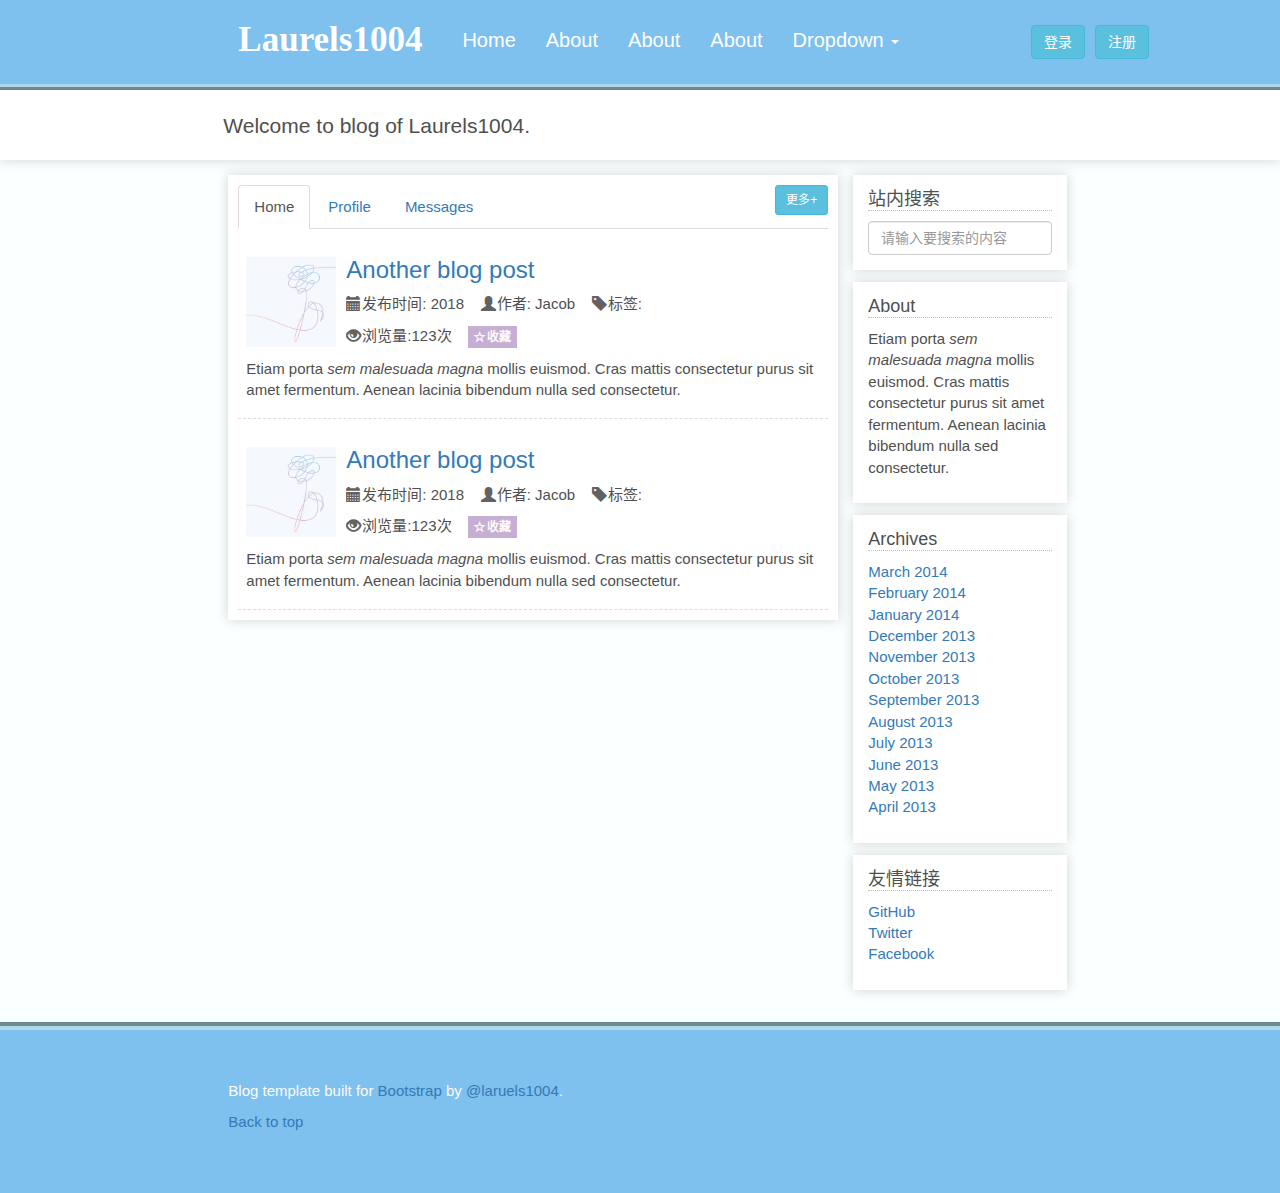
<file: index.html>
<!DOCTYPE html>
<html lang="zh-CN">

<head>
    <title>Index</title>
    <meta charset="utf-8">
    <meta http-equiv="X-UA-Compatible" content="IE=edge">
    <meta name="viewport" content="width=device-width, initial-scale=1, maximum-scale=1, user-scalable=no">
    <meta name="renderer" content="webkit">
    <script src="./bootstrap/js/jquery.min.js"></script>
    <script src="./bootstrap/js/bootstrap.min.js"></script>
    <script src="./layui/layui.js"></script>
    <link rel="stylesheet" href="./bootstrap/css/bootstrap.min.css">
    <link rel="stylesheet" href="./bootstrap/css/style.css">
    <style type="text/css">
        #content > div{
            display: none;
        }
    </style>
</head>

<body>
    <!-- 顶部导航 -->
    <header>
        <!-- Fixed navbar -->
        <nav class="container-fluid navbar navbar-fixed-top my-navbar" role="navigation">
            <div class="col-md-offset-2">
                <div class=" navbar-header">
                    <button type="button" class="navbar-toggle collapsed" data-toggle="collapse" data-target="#navbar" aria-expanded="false" aria-controls="navbar">
                        <span class="sr-only">Toggle navigation</span>
                        <span class="icon-bar"></span>
                        <span class="icon-bar"></span>
                        <span class="icon-bar"></span>
                    </button>
                    <div id="logo" class="shadow-btn"><a class="navbar-brand" style="" href="#"><span>Laurels1004</span></a></div>
                </div>
                <div id="navbar" class="navbar-collapse collapse">
                    <ul id="nav_left" class="nav navbar-nav col-md-6">
                        <li ><a href="#">Home</a></li>
                        <li><a href="#about">About</a></li>
                        <li><a href="#about">About</a></li>
                        <li><a href="#about">About</a></li>
                        <li class="dropdown">
                            <a href="#" class="dropdown-toggle" data-toggle="dropdown" role="button" aria-haspopup="true" aria-expanded="false">Dropdown <span class="caret"></span></a>
                            <ul class="dropdown-menu">
                                <li><a href="#">Action</a></li>
                                <li><a href="#">Another action</a></li>
                                <li><a href="#">Something else here</a></li>
                                <li role="separator" class="divider"></li>
                                <li class="dropdown-header">Nav header</li>
                                <li><a href="#">Separated link</a></li>
                                <li><a href="#">One more separated link</a></li>
                            </ul>
                        </li>
                    </ul>
                    <div id="nav_search" class="col-md-6 hidden">
                        <form class="navbar-form navbar-left nav-sear" role="search">
                            <div class="form-group">
                                <label>
                                    <input type="text" class="form-control .sr-only" placeholder="Search">
                                </label>
                                <button type="submit" class="btn btn-default">Submit</button>
                            </div>
                        </form>
                    </div>
                    <ul class="nav navbar-nav col-md-2" style="padding:10px">
                        <li style="float: right;"><button type="button" class="btn btn-info reg-btn">注册</button></li>
                        <li style="margin-right: 10px;float: right;"><button type="button" class="btn btn-info login-btn" style="float: right;">登录</button></li>
                    </ul>
                </div>
            </div>
            <!--/.nav-collapse -->
        </nav>
    </header>
    <!-- 顶部导航结束 -->
    <div class="container-fluid box-shadow" style="margin-bottom: 15px">
        <div class="blog-header col-md-offset-2">
            <p class="lead blog-description">Welcome to blog of Laurels1004.</p>
        </div>
    </div>
    <!-- 主体部分 -->
    <div class="container-fluid" style="margin-bottom: 20px">
        <div class="row">
            <!-- 左侧 -->
            <div class="col-sm-9 blog-main col-md-6 col-md-offset-2">
                <div class="blog-post box-shadow bg-white bottom">
                    <ul id="card" class="nav nav-tabs" role="tablist">
                        <li role="presentation"><a href="#">Home</a></li>
                        <li  role="presentation"><a href="#">Profile</a></li>
                        <li role="presentation"><a href="#">Messages</a></li>
                        <button type="button" class="btn btn-info btn-sm" style="float:right">更多+</button>
                    </ul>
                    <div id="content">
                        <div>
                            <div class="blog-block">
                                <div class="media">
                                    <div class="media-left" style="padding-top:20px">
                                        <img class="media-object index-img" src="./1.jpg" alt="...">
                                    </div>
                                        <div class="media-body">
                                            <h3 class="blog-post-title"><a href="">Another blog post</a></h3>
                                            <p class="blog-post-meta">
                                                <span class="glyphicon glyphicon-calendar"></span>发布时间: 2018&nbsp;&nbsp;&nbsp;&nbsp;<span class="glyphicon glyphicon-user"></span>作者: Jacob&nbsp;&nbsp;&nbsp;&nbsp;<span class="glyphicon glyphicon-tag"></span>标签:
                                            </p>
                                            <p class="blog-post-meta"><span class="glyphicon glyphicon-eye-open"></span>浏览量:123次&nbsp;&nbsp;&nbsp;&nbsp;<button type="button" class="btn-purple collect collect-no" uid="1" artid="1" title="必须登录才能收藏"><span class="glyphicon glyphicon-star-empty" aria-hidden="true"></span><b>收藏</b></button></p>
                                        </div>
                                    </div>
                                    <p>Etiam porta <em>sem malesuada magna</em> mollis euismod. Cras mattis consectetur purus sit amet fermentum. Aenean lacinia bibendum nulla sed consectetur.</p>
                            </div>
                            <div class="blog-block">
                                <div class="media">
                                    <div class="media-left" style="padding-top:20px">
                                        <img class="media-object index-img" src="./1.jpg" alt="...">
                                    </div>
                                        <div class="media-body">
                                            <h3 class="blog-post-title"><a href="">Another blog post</a></h3>
                                            <p class="blog-post-meta">
                                                <span class="glyphicon glyphicon-calendar"></span>发布时间: 2018&nbsp;&nbsp;&nbsp;&nbsp;<span class="glyphicon glyphicon-user"></span>作者: Jacob&nbsp;&nbsp;&nbsp;&nbsp;<span class="glyphicon glyphicon-tag"></span>标签:
                                            </p>
                                            <p class="blog-post-meta"><span class="glyphicon glyphicon-eye-open"></span>浏览量:123次&nbsp;&nbsp;&nbsp;&nbsp;<button type="button" class="btn-purple collect collect-no" uid="1" artid="1" title="必须登录才能收藏"><span class="glyphicon glyphicon-star-empty" aria-hidden="true"></span><b>收藏</b></button></p>
                                        </div>
                                    </div>
                                    <p>Etiam porta <em>sem malesuada magna</em> mollis euismod. Cras mattis consectetur purus sit amet fermentum. Aenean lacinia bibendum nulla sed consectetur.</p>
                            </div>
                        </div>
                        <div>
                            <div class="blog-block" style="display:block">
                                <div class="media">
                                    <div class="media-left" style="padding-top:20px">
                                        <img class="media-object index-img" src="./1.jpg" alt="...">
                                    </div>
                                        <div class="media-body">
                                            <h3 class="blog-post-title"><a href="">Another blog post</a></h3>
                                            <p class="blog-post-meta">
                                                <span class="glyphicon glyphicon-calendar"></span>发布时间: 2018&nbsp;&nbsp;&nbsp;&nbsp;<span class="glyphicon glyphicon-user"></span>作者: Jacob&nbsp;&nbsp;&nbsp;&nbsp;<span class="glyphicon glyphicon-tag"></span>标签:
                                            </p>
                                            <p class="blog-post-meta"><span class="glyphicon glyphicon-eye-open"></span>浏览量:123次&nbsp;&nbsp;&nbsp;&nbsp;<button type="button" class="btn-purple collect collect-no" uid="1" artid="1" title="必须登录才能收藏"><span class="glyphicon glyphicon-star-empty" aria-hidden="true"></span><b>收藏</b></button></p>
                                        </div>
                                    </div>
                                    <p>Etiam porta <em>sem malesuada magna</em> mollis euismod. Cras mattis consectetur purus sit amet fermentum. Aenean lacinia bibendum nulla sed consectetur.</p>
                            </div>
                        </div>
                    </div>
                </div><!-- /.blog-post -->
            </div><!-- /.blog-main -->
            <!-- 左侧结束 -->
            <!-- 右侧 -->
            <div class="col-sm-3 col-md-2 blog-sidebar " style="padding:0">
                <div class="sidebar-module box-shadow" style="padding: 15px;margin-bottom: 12px">
                    <h4 style="border-bottom:1px dotted silver;margin-top:0;">站内搜索</h4>
                    <form>
                        <input class="form-control" type="text" name="search" placeholder="请输入要搜索的内容">
                    </form>

                </div>
                <div class="sidebar-module box-shadow" style="padding: 15px;margin-bottom: 12px">
                    <h4 style="border-bottom:1px dotted silver;margin-top:0;">About</h4>
                        <p>Etiam porta <em>sem malesuada magna</em> mollis euismod. Cras mattis consectetur purus sit amet fermentum. Aenean lacinia bibendum nulla sed consectetur.</p>
                </div>
                <div class="sidebar-module box-shadow" style="padding: 15px;margin-bottom: 12px">
                    <h4 style="border-bottom:1px dotted silver;margin-top:0;">Archives</h4>
                        <ol class="list-unstyled">
                            <li><a href="#">March 2014</a></li>
                            <li><a href="#">February 2014</a></li>
                            <li><a href="#">January 2014</a></li>
                            <li><a href="#">December 2013</a></li>
                            <li><a href="#">November 2013</a></li>
                            <li><a href="#">October 2013</a></li>
                            <li><a href="#">September 2013</a></li>
                            <li><a href="#">August 2013</a></li>
                            <li><a href="#">July 2013</a></li>
                            <li><a href="#">June 2013</a></li>
                            <li><a href="#">May 2013</a></li>
                            <li><a href="#">April 2013</a></li>
                        </ol>
                    </div>
                    <div class="sidebar-module box-shadow" style="padding: 15px;margin-bottom: 12px">
                        <h4 style="border-bottom:1px dotted silver;margin-top:0;">友情链接</h4>
                        <ol class="list-unstyled">
                            <li><a href="#">GitHub</a></li>
                            <li><a href="#">Twitter</a></li>
                            <li><a href="#">Facebook</a></li>
                        </ol>
                    </div>
                </div><!-- /.blog-sidebar -->
                <!-- 右侧结束 -->
            </div><!-- /.row -->
        </div><!-- /.container -->
        <!-- 主题部分结束 -->
        <!-- 底部 -->
        <footer class="footer container-fluid">
            <div class="col-md-8 col-md-offset-2">
                <p>Blog template built for <a href="http://www.bootcss.com/">Bootstrap</a> by <a href="https://github.com/Laurels1004">@laruels1004</a>.</p>
                <p>
                    <a href="#">Back to top</a>
                </p>
            </div>
        </footer>
        <!-- 底部结束 -->
        <!-- 模态框 -->
        <div id="modal-login" class="modal fade" data-backdrop="static" tabindex="-1" role="dialog" style="margin-top:190px ">
            <div class="modal-dialog" role="document">
                <div class="modal-content">
                    <div class="modal-header">
                        <!-- <button type="button" class="close" data-dismiss="modal" aria-label="Close"><span aria-hidden="true">&times;</span>
                        </button> -->
                        <h2 class="form-signin-heading">Sign in</h2>
                    </div>
                    <div class="modal-body">
                        <form>
                            <div class="form-group">
                                <label for="inputName">Username</label>
                                <input type="text" id="inputName" class="form-control" name="username" placeholder="Username" required autofocus><br>
                                <label for="inputPass">Password</label>
                                <input type="text" id="inputPass" class="form-control" name="password" placeholder="Password" required>
                                <div class="checkbox">
                                    <label>
                                        <input type="checkbox" value="remember-me"> Remember me
                                    </label>
                                </div>
                            </div>
                            <p>
                                <span >忘记密码?立即<a href="javascript:;" class="find-btn">找回</a></span>
                                <span style="float: right;">没有账户?立即<a href="javascript:;" class="reg-btn">注册</a> </span>
                            </p>
                        </form>
                    </div>
                    <div class="clearfix"></div>
                    <div class="modal-footer">
                        <button id="login" type="button" class="mbtn btn-send">Login</button>
                        <button id="lclose" type="button" class="mbtn btn-close" data-dismiss="modal">Close</button>
                    </div>
                </div><!-- /.modal-content -->
            </div><!-- /.modal-dialog -->
        </div><!-- /.modal -->
        <!-- 模态框 -->
        <div id="modal-register" class="modal fade" data-backdrop="static" tabindex="-1" role="dialog" style="margin-top:190px ">
            <div class="modal-dialog" role="document">
                <div class="modal-content">
                    <div class="modal-header">
                        <!-- <button type="button" class="close" data-dismiss="modal" aria-label="Close"><span aria-hidden="true">&times;</span>
                        </button> -->
                        <h2 class="form-signin-heading">Register</h2>
                    </div>
                    <div class="modal-body">
                        <form>
                            <div class="form-group">
                                <label for="inputName">Username</label>
                                <input type="text" id="inputName" class="form-control" name="username" placeholder="请输入您的用户名" required autofocus><br>
                                <label for="inputEmail">Email</label>
                                <input type="text" id="inputEmail" class="form-control" name="username" placeholder="请输入您的邮箱,用于激活账户" required><br>
                                <label for="inputPass">Password</label>
                                <input type="text" id="inputPass" class="form-control" name="password" placeholder="请输入您的密码" required><br>
                                <label for="inputRepass">RePassword</label>
                                <input type="text" id="inputRepass" class="form-control" name="password" placeholder="请输入您的密码" required><br>
                            </div>
                            <p>
                                <span >已有账户?立即<a href="javascript:;" class="login-btn">登录</a></span>
                                <span style="float: right;">忘记密码?立即<a href="javascript:;" class="find-btn">找回</a></span>
                            </p>
                            <p>通过 <a href="javascript:;" class="telreg-btn">短信注册</a></p>
                        </form>
                        </div>
                        <div class="clearfix"></div>
                        <div class="modal-footer">
                            <button id="login" type="button" class="mbtn btn-send">Login</button>
                            <button id="lclose" type="button" class="mbtn btn-close" data-dismiss="modal">Close</button>
                        </div>
                    </div><!-- /.modal-content -->
                </div><!-- /.modal-dialog -->
            </div><!-- /.modal -->
            <!-- 模态框 -->
            <div id="modal-register-tel" class="modal fade" data-backdrop="static" tabindex="-1" role="dialog" style="margin-top:190px ">
                <div class="modal-dialog" role="document">
                    <div class="modal-content">
                        <div class="modal-header">
                            <!-- <button type="button" class="close" data-dismiss="modal" aria-label="Close"><span aria-hidden="true">&times;</span>
                            </button> -->
                            <h2 class="form-signin-heading">Register</h2>
                        </div>
                        <div class="modal-body">
                            <form>
                                <div class="form-group">
                                    <label for="inputName">Username</label>
                                    <input type="text" id="inputName" class="form-control" name="username" placeholder="请输入您的用户名" required autofocus><br>
                                    <label for="inputPass">Password</label>
                                    <input type="text" id="inputPass" class="form-control" name="password" placeholder="请输入您的密码" required><br>
                                    <label for="inputRepass">RePassword</label>
                                    <input type="text" id="inputRepass" class="form-control" name="password" placeholder="请输入您的密码" required><br>
                                    <label for="inputEmail">手机号</label>
                                    <input type="text" id="inputEmail" class="form-control" name="username" placeholder="请输入您手机号" required><br>
                                    <input type="text" name="telcode"> <button>验证码</button>
                                </div>
                                <p>
                                    <span >已有账户?立即<a href="javascript:;" class="login-btn">登录</a></span>
                                    <span style="float: right;">忘记密码?立即<a href="javascript:;" class="find-btn">找回</a></span>
                                </p>
                                <p>通过 <a href="javascript:;" class="reg-btn">邮箱注册</a></p>
                            </form>
                        </div>
                        <div class="clearfix"></div>
                        <div class="modal-footer">
                            <button id="login" type="button" class="mbtn btn-send">Login</button>
                            <button id="lclose" type="button" class="mbtn btn-close" data-dismiss="modal">Close</button>
                        </div>
                    </div><!-- /.modal-content -->
                </div><!-- /.modal-dialog -->
            </div><!-- /.modal -->
            <!-- 模态框 -->
            <div id="modal-findpass" class="modal fade" data-backdrop="static" tabindex="-1" role="dialog" style="margin-top:190px ">
                <div class="modal-dialog" role="document">
                    <div class="modal-content">
                        <div class="modal-header">
                            <!-- <button type="button" class="close" data-dismiss="modal" aria-label="Close"><span aria-hidden="true">&times;</span>
                            </button> -->
                            <h2 class="form-signin-heading">Find Password</h2>
                        </div>
                        <div class="modal-body">
                            <div class="bs-callout bs-callout-info">
                                <p>请输入您的电子邮箱地址。您会收到一封包含创建新密码链接的电子邮件。</p>
                            </div>
                            <form>
                                <div class="form-group">
                                    <label for="inputEmail">Email</label>
                                    <input type="text" id="inputEmail" class="form-control" name="username" placeholder="请输入您注册时使用的邮箱,用于找回密码" required autofocus><br>
                                </div>
                                <p>
                                    <span >已有账户?立即<a href="javascript:;" class="login-btn">登录</a></span>
                                    <span style="float: right;">没有账户?立即<a href="javascript:;" class="reg-btn">注册</a> </span>
                                </p>
                            </form>
                        </div>
                        <div class="clearfix"></div>
                        <div class="modal-footer">
                            <button id="login" type="button" class="mbtn btn-send">发送邮件</button>
                            <button id="lclose" type="button" class="mbtn btn-close" data-dismiss="modal">Close</button>
                        </div>
                    </div><!-- /.modal-content -->
                </div><!-- /.modal-dialog -->
            </div><!-- /.modal -->
            <!-- 模态框结束 -->
</body>
<script src="./bootstrap/js/style.js"></script>
<script>
$(document).ready(function(){
    $("#card").children('li').eq(0).addClass('active');
    $("#content").children('div').eq(0).css('display', 'block');
    $("#card").children('li').click(function(){
        $(this).parent().children('li').removeClass('active');
        $(this).addClass('active');
        var index = $("#card").children('li').index(this);
        $('#content').children('div').each(function()
            {
                $(this).css('display', 'none');
            });
        $('#content').children('div').eq(index).css('display', 'block');
    });})

</script>
</html>
</file>
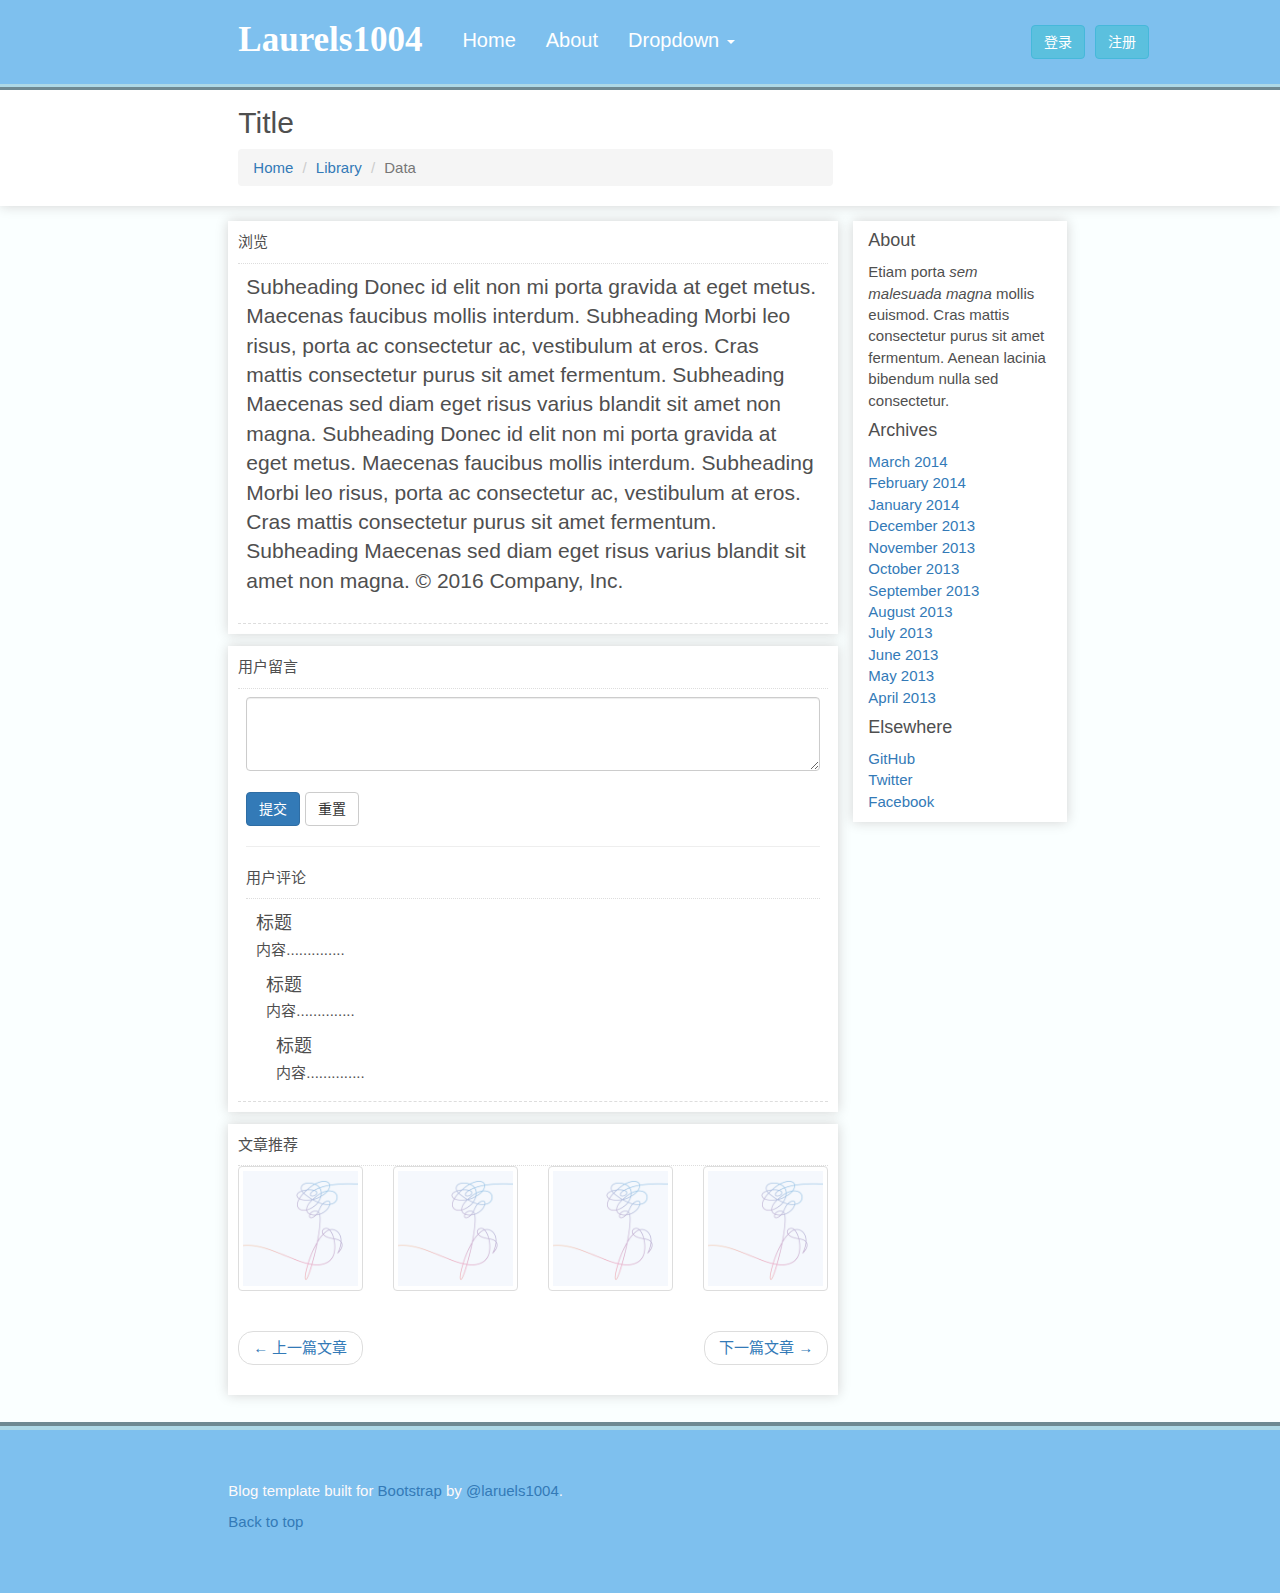
<file: detail.html>
<!DOCTYPE html>
<html lang="zh-CN">

<head>
    <title>Detail</title>
    <meta charset="utf-8">
    <meta http-equiv="X-UA-Compatible" content="IE=edge">
    <meta name="viewport" content="width=device-width, initial-scale=1, maximum-scale=1, user-scalable=no">
    <meta name="renderer" content="webkit">
    <script src="./bootstrap/js/jquery.min.js"></script>
    <script src="./bootstrap/js/bootstrap.min.js"></script>
    <link rel="stylesheet" href="./bootstrap/css/bootstrap.min.css">
    <link rel="stylesheet" href="./bootstrap/css/style.css">
</head>

<body>
    <header>
        <!-- Fixed navbar -->
        <nav class="container-fluid navbar navbar-fixed-top my-navbar" role="navigation">
            <div class="col-md-offset-2">
                <div class=" navbar-header">
                    <button type="button" class="navbar-toggle collapsed" data-toggle="collapse" data-target="#navbar" aria-expanded="false" aria-controls="navbar">
                        <span class="sr-only">Toggle navigation</span>
                        <span class="icon-bar"></span>
                        <span class="icon-bar"></span>
                        <span class="icon-bar"></span>
                    </button>
                    <div id="logo" class="shadow-btn"><a class="navbar-brand" style="" href="#"><span>Laurels1004</span></a></div>
                </div>
                <div id="navbar" class="navbar-collapse collapse">
                    <ul id="nav_left" class="nav navbar-nav col-md-6">
                        <li class="active"><a href="#">Home</a></li>
                        <li><a href="#about">About</a></li>
                        <li class="dropdown">
                            <a href="#" class="dropdown-toggle" data-toggle="dropdown" role="button" aria-haspopup="true" aria-expanded="false">Dropdown <span class="caret"></span></a>
                            <ul class="dropdown-menu">
                                <li><a href="#">Action</a></li>
                                <li><a href="#">Another action</a></li>
                                <li><a href="#">Something else here</a></li>
                                <li role="separator" class="divider"></li>
                                <li class="dropdown-header">Nav header</li>
                                <li><a href="#">Separated link</a></li>
                                <li><a href="#">One more separated link</a></li>
                            </ul>
                        </li>
                    </ul>
                    <div id="nav_search" class="col-md-6 hidden">
                        <form class="navbar-form navbar-left nav-sear" role="search">
                            <div class="form-group">
                                <label>
                                    <input type="text" class="form-control .sr-only" placeholder="Search">
                                </label>
                                <button type="submit" class="btn btn-default">Submit</button>
                            </div>
                        </form>
                    </div>
                    <ul class="nav navbar-nav col-md-2" style="padding:10px">
                        <li style="float: right;"><button type="button" class="btn btn-info reg-btn">注册</button></li>
                        <li style="margin-right: 10px;float: right;"><button type="button" class="btn btn-info login-btn" style="float: right;">登录</button></li>
                    </ul>
                </div>
            </div>
            <!--/.nav-collapse -->
        </nav>
    </header>
    <div class="container-fluid box-shadow" style="margin-bottom: 15px">
        <div class=" col-md-6 col-md-offset-2">
            <h2 class="art-title">Title</h2>
            <ol class="breadcrumb">
                <li><a href="#">Home</a></li>
                <li><a href="#">Library</a></li>
                <li class="active">Data</li>
            </ol>
        </div>
    </div>
    <div class="container-fluid" style="margin-bottom: 15px">
        <div class="row">
            <div class="col-sm-9 blog-main col-md-6 col-md-offset-2">
                <div class="blog-post box-shadow bg-white bottom">
                    <div style="border-bottom:1px dotted #ddd">
                        <p>浏览</p>
                    </div>
                    <div class="blog-block">
                        <div class="lead">
                            <p>Subheading
                                Donec id elit non mi porta gravida at eget metus. Maecenas faucibus mollis interdum.
                                Subheading
                                Morbi leo risus, porta ac consectetur ac, vestibulum at eros. Cras mattis consectetur purus sit amet fermentum.
                                Subheading
                                Maecenas sed diam eget risus varius blandit sit amet non magna.
                                Subheading
                                Donec id elit non mi porta gravida at eget metus. Maecenas faucibus mollis interdum.
                                Subheading
                                Morbi leo risus, porta ac consectetur ac, vestibulum at eros. Cras mattis consectetur purus sit amet fermentum.
                                Subheading
                                Maecenas sed diam eget risus varius blandit sit amet non magna.
                                © 2016 Company, Inc.
                            </p>
                        </div>
                    </div>
                </div><!-- /.blog-post -->
                <div class="blog-post box-shadow bg-white bottom">
                    <div style="border-bottom:1px dotted #ddd">
                        <p>用户留言</p>
                    </div>
                    <div class="blog-block">
                        <form>
                            <textarea class="form-control" rows="3"></textarea><br>
                            <button type="submit" class="btn btn-primary">提交</button>
                            <button type="reset" class="btn btn-default">重置</button>
                        </form>
                        <hr>
                        <div style="border-bottom:1px dotted #ddd">
                            <p>用户评论</p>
                        </div>
                        <div class="media">
                            <div class="media-left">
                            </div>
                            <div class="media-body">
                                <h4 class="media-heading">标题</h4>
                                <p>内容..............</p>
                                <div class="media">
                                    <div class="media-left">
                                    </div>
                                    <div class="media-body">
                                        <h4 class="media-heading">标题</h4>
                                        <p>内容..............</p>
                                        <div class="media">
                                            <div class="media-left">
                                            </div>
                                            <div class="media-body">
                                                <h4 class="media-heading">标题</h4>
                                                <p>内容..............</p>
                                            </div>
                                        </div>
                                    </div>
                                </div>
                            </div>
                        </div>
                        <!--                         <blockquote>
                            <p>Curabitur blandit tempus porttitor. <strong>Nullam quis risus eget urna mollis</strong> ornare vel eu leo. Nullam id dolor id nibh ultricies vehicula ut id elit.</p>
                            <footer>Someone famous in <cite title="Source Title">Source Title</cite></footer>
                        </blockquote>
                        <blockquote class="blockquote-reverse">
                            <p>Curabitur blandit tempus porttitor. <strong>Nullam quis risus eget urna mollis</strong> ornare vel eu leo. Nullam id dolor id nibh ultricies vehicula ut id elit.</p>
                            <footer>Someone famous in <cite title="Source Title">Source Title</cite></footer>
                        </blockquote> -->
                    </div>
                </div><!-- /.blog-post -->
                <div class="blog-post box-shadow bg-white bottom">
                    <div style="border-bottom:1px dotted #ddd">
                        <p>文章推荐</p>
                    </div>
                    <div class="row">
                        <div class="col-xs-6 col-md-3">
                            <a href="#" class="thumbnail">
                          <img src="./1.jpg" alt="...">
                        </a>
                        </div>
                        <div class="col-xs-6 col-md-3">
                            <a href="#" class="thumbnail">
                          <img src="./1.jpg" alt="...">
                        </a>
                        </div>
                        <div class="col-xs-6 col-md-3">
                            <a href="#" class="thumbnail">
                          <img src="./1.jpg" alt="...">
                        </a>
                        </div>
                        <div class="col-xs-6 col-md-3">
                            <a href="#" class="thumbnail">
                          <img src="./1.jpg" alt="...">
                        </a>
                        </div>
                    </div>
                    <nav aria-label="...">
                        <ul class="pager">
                            <li class="previous"><a href="#"><span aria-hidden="true">&larr;</span> 上一篇文章</a></li>
                            <li class="next"><a href="#"> 下一篇文章 <span aria-hidden="true">&rarr;</span></a></li>
                        </ul>
                    </nav>
                </div>
            </div><!-- /.blog-main -->
            <div class="col-sm-3 col-md-2 blog-sidebar bg-white box-shadow">
                <div class="sidebar-module sidebar-module-inset">
                    <h4>About</h4>
                    <p>Etiam porta <em>sem malesuada magna</em> mollis euismod. Cras mattis consectetur purus sit amet fermentum. Aenean lacinia bibendum nulla sed consectetur.</p>
                </div>
                <div class="sidebar-module">
                    <h4>Archives</h4>
                    <ol class="list-unstyled">
                        <li><a href="#">March 2014</a></li>
                        <li><a href="#">February 2014</a></li>
                        <li><a href="#">January 2014</a></li>
                        <li><a href="#">December 2013</a></li>
                        <li><a href="#">November 2013</a></li>
                        <li><a href="#">October 2013</a></li>
                        <li><a href="#">September 2013</a></li>
                        <li><a href="#">August 2013</a></li>
                        <li><a href="#">July 2013</a></li>
                        <li><a href="#">June 2013</a></li>
                        <li><a href="#">May 2013</a></li>
                        <li><a href="#">April 2013</a></li>
                    </ol>
                </div>
                <div class="sidebar-module">
                    <h4>Elsewhere</h4>
                    <ol class="list-unstyled">
                        <li><a href="#">GitHub</a></li>
                        <li><a href="#">Twitter</a></li>
                        <li><a href="#">Facebook</a></li>
                    </ol>
                </div>
            </div><!-- /.blog-sidebar -->
        </div><!-- /.row -->
    </div><!-- /.container -->
    <footer class="footer container-fluid">
        <div class="col-md-8 col-md-offset-2">
            <p>Blog template built for <a href="http://www.bootcss.com/">Bootstrap</a> by <a href="https://github.com/Laurels1004">@laruels1004</a>.</p>
            <p>
                <a href="#">Back to top</a>
            </p>
        </div>
    </footer>
    <!-- 模态框 -->
    <div id="modal-login" class="modal fade" data-backdrop="static" tabindex="-1" role="dialog" style="margin-top:190px ">
        <div class="modal-dialog" role="document">
            <div class="modal-content">
                <div class="modal-header">
                    <!-- <button type="button" class="close" data-dismiss="modal" aria-label="Close"><span aria-hidden="true">&times;</span> -->
                    </button>
                    <h2 class="form-signin-heading">Sign in</h2>
                </div>
                <div class="modal-body">
                    <form>
                        <div class="form-group">
                            <label for="inputName">Username</label>
                            <input type="text" id="inputName" class="form-control" name="username" placeholder="Username" required autofocus><br>
                            <label for="inputPass">Password</label>
                            <input type="text" id="inputPass" class="form-control" name="password" placeholder="Password" required>
                            <div class="checkbox">
                                <label>
                                    <input type="checkbox" value="remember-me"> Remember me
                                </label>
                            </div>
                        </div>
                        <p>
                            <span >忘记密码?立即<a href="javascript:;" class="find-btn">找回</a></span>
                            <span style="float: right;">没有账户?立即<a href="javascript:;" class="reg-btn">注册</a> </span>
                        </p>
                    </form>
                </div>
                <div class="clearfix"></div>
                <div class="modal-footer">
                    <button id="login" type="button" class="mbtn btn-send">Login</button>
                    <button id="lclose" type="button" class="mbtn btn-close" data-dismiss="modal">Close</button>
                </div>
            </div><!-- /.modal-content -->
        </div><!-- /.modal-dialog -->
    </div><!-- /.modal -->
    <!-- 模态框 -->
    <div id="modal-register" class="modal fade" data-backdrop="static" tabindex="-1" role="dialog" style="margin-top:190px ">
        <div class="modal-dialog" role="document">
            <div class="modal-content">
                <div class="modal-header">
                    <!-- <button type="button" class="close" data-dismiss="modal" aria-label="Close"><span aria-hidden="true">&times;</span> -->
                    </button>
                    <h2 class="form-signin-heading">Register</h2>
                </div>
                <div class="modal-body">
                    <form>
                        <div class="form-group">
                            <label for="inputName">Username</label>
                            <input type="text" id="inputName" class="form-control" name="username" placeholder="请输入您的用户名" required autofocus><br>
                            <label for="inputEmail">Email</label>
                            <input type="text" id="inputEmail" class="form-control" name="username" placeholder="请输入您的邮箱,用于激活账户" required><br>
                            <label for="inputPass">Password</label>
                            <input type="text" id="inputPass" class="form-control" name="password" placeholder="请输入您的密码" required><br>
                            <label for="inputRepass">RePassword</label>
                            <input type="text" id="inputRepass" class="form-control" name="password" placeholder="请输入您的密码" required><br>
                        </div>
                        <p>
                            <span >已有账户?立即<a href="javascript:;" class="login-btn">登录</a></span>
                            <span style="float: right;">忘记密码?立即<a href="javascript:;" class="find-btn">找回</a></span>
                        </p>
                        <p>通过 <a href="javascript:;" class="telreg-btn">短信注册</a></p>
                    </form>
                </div>
                <div class="clearfix"></div>
                <div class="modal-footer">
                    <button id="login" type="button" class="mbtn btn-send">Login</button>
                    <button id="lclose" type="button" class="mbtn btn-close" data-dismiss="modal">Close</button>
                </div>
            </div><!-- /.modal-content -->
        </div><!-- /.modal-dialog -->
    </div><!-- /.modal -->
    <!-- 模态框 -->
    <div id="modal-register-tel" class="modal fade" data-backdrop="static" tabindex="-1" role="dialog" style="margin-top:190px ">
        <div class="modal-dialog" role="document">
            <div class="modal-content">
                <div class="modal-header">
                    <!-- <button type="button" class="close" data-dismiss="modal" aria-label="Close"><span aria-hidden="true">&times;</span> -->
                    </button>
                    <h2 class="form-signin-heading">Register</h2>
                </div>
                <div class="modal-body">
                    <form>
                        <div class="form-group">
                            <label for="inputName">Username</label>
                            <input type="text" id="inputName" class="form-control" name="username" placeholder="请输入您的用户名" required autofocus><br>
                            <label for="inputPass">Password</label>
                            <input type="text" id="inputPass" class="form-control" name="password" placeholder="请输入您的密码" required><br>
                            <label for="inputRepass">RePassword</label>
                            <input type="text" id="inputRepass" class="form-control" name="password" placeholder="请输入您的密码" required><br>
                            <label for="inputEmail">手机号</label>
                            <input type="text" id="inputEmail" class="form-control" name="username" placeholder="请输入您手机号" required><br>
                            <input type="text" name="telcode"> <button>验证码</button>
                        </div>
                        <p>
                            <span >已有账户?立即<a href="javascript:;" class="login-btn">登录</a></span>
                            <span style="float: right;">忘记密码?立即<a href="javascript:;" class="find-btn">找回</a></span>
                        </p>
                        <p>通过 <a href="javascript:;" class="reg-btn">邮箱注册</a></p>
                    </form>
                </div>
                <div class="clearfix"></div>
                <div class="modal-footer">
                    <button id="login" type="button" class="mbtn btn-send">Login</button>
                    <button id="lclose" type="button" class="mbtn btn-close" data-dismiss="modal">Close</button>
                </div>
            </div><!-- /.modal-content -->
        </div><!-- /.modal-dialog -->
    </div><!-- /.modal -->
    <!-- 模态框 -->
    <div id="modal-findpass" class="modal fade" data-backdrop="static" tabindex="-1" role="dialog" style="margin-top:190px ">
        <div class="modal-dialog" role="document">
            <div class="modal-content">
                <div class="modal-header">
                    <!-- <button type="button" class="close" data-dismiss="modal" aria-label="Close"><span aria-hidden="true">&times;</span> -->
                    </button>
                    <h2 class="form-signin-heading">Find Password</h2>
                </div>
                <div class="modal-body">
                    <div class="bs-callout bs-callout-info">
                        <p>请输入您的电子邮箱地址。您会收到一封包含创建新密码链接的电子邮件。</p>
                    </div>
                    <form>
                        <div class="form-group">
                            <label for="inputEmail">Email</label>
                            <input type="text" id="inputEmail" class="form-control" name="username" placeholder="请输入您注册时使用的邮箱,用于找回密码" required autofocus><br>
                        </div>
                        <p>
                            <span >已有账户?立即<a href="javascript:;" class="login-btn">登录</a></span>
                            <span style="float: right;">没有账户?立即<a href="javascript:;" class="reg-btn">注册</a> </span>
                        </p>
                    </form>
                </div>
                <div class="clearfix"></div>
                <div class="modal-footer">
                    <button id="login" type="button" class="mbtn btn-send">发送邮件</button>
                    <button id="lclose" type="button" class="mbtn btn-close" data-dismiss="modal">Close</button>
                </div>
            </div><!-- /.modal-content -->
        </div><!-- /.modal-dialog -->
    </div><!-- /.modal -->
</body>
<script src="./bootstrap/js/style.js"></script>

</html>
</file>
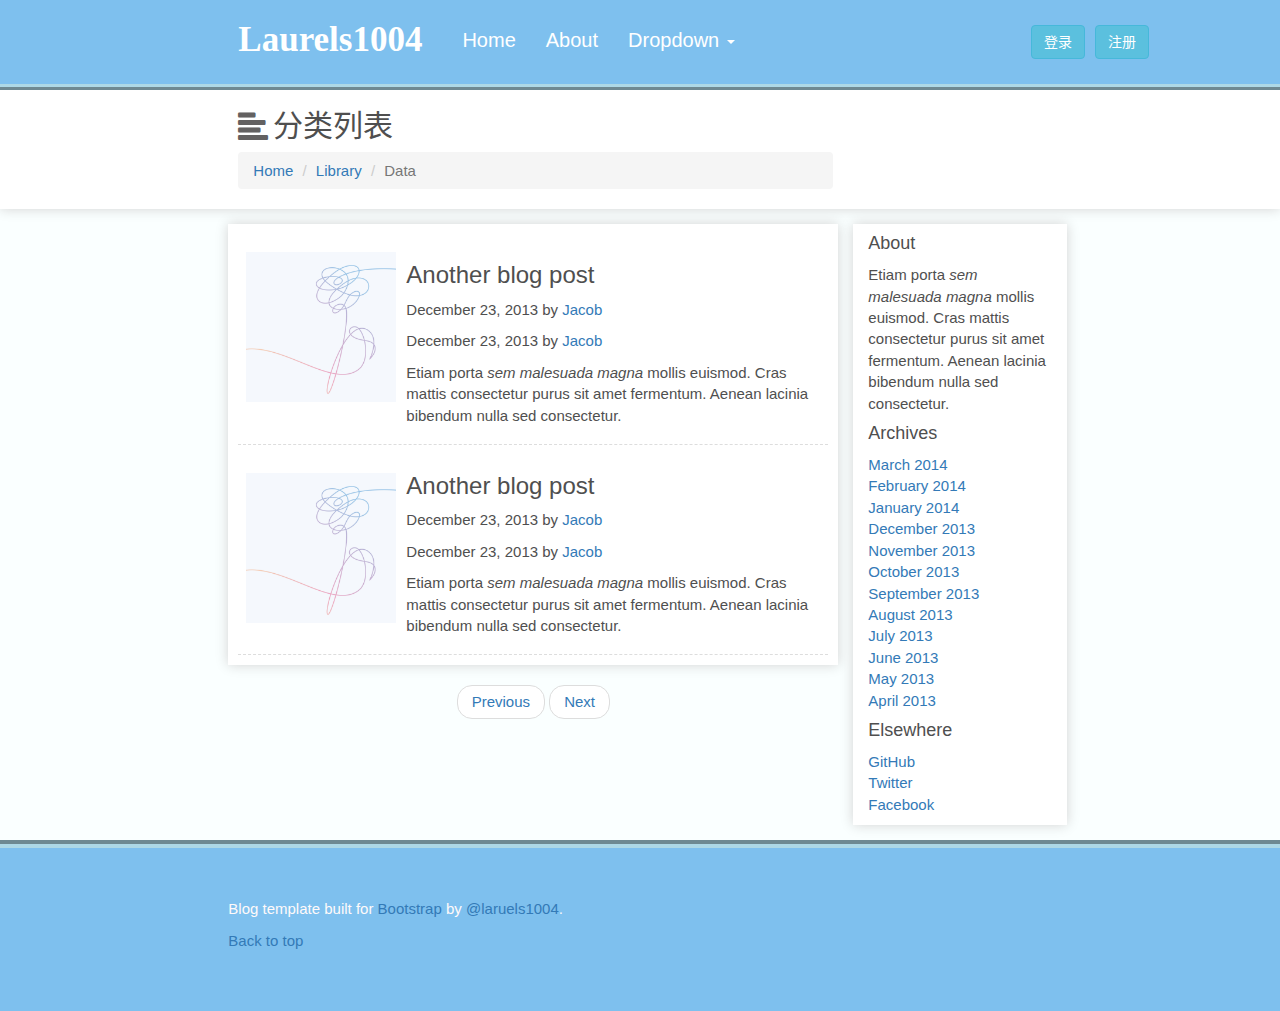
<file: lists.html>
<!DOCTYPE html>
<html lang="zh-CN">

<head>
    <title>Lists</title>
    <meta charset="utf-8">
    <meta http-equiv="X-UA-Compatible" content="IE=edge">
    <meta name="viewport" content="width=device-width, initial-scale=1, maximum-scale=1, user-scalable=no">
    <meta name="renderer" content="webkit">
    <script src="./bootstrap/js/jquery.min.js"></script>
    <script src="./bootstrap/js/bootstrap.min.js"></script>
    <link rel="stylesheet" href="./bootstrap/css/bootstrap.min.css">
    <link rel="stylesheet" href="./bootstrap/css/style.css">
</head>

<body>
    <header>
        <!-- Fixed navbar -->
        <nav class="container-fluid navbar navbar-fixed-top my-navbar" role="navigation">
            <div class="col-md-offset-2">
                <div class=" navbar-header">
                    <button type="button" class="navbar-toggle collapsed" data-toggle="collapse" data-target="#navbar" aria-expanded="false" aria-controls="navbar">
                        <span class="sr-only">Toggle navigation</span>
                        <span class="icon-bar"></span>
                        <span class="icon-bar"></span>
                        <span class="icon-bar"></span>
                    </button>
                    <div id="logo" class="shadow-btn"><a class="navbar-brand" style="" href="#"><span>Laurels1004</span></a></div>
                </div>
                <div id="navbar" class="navbar-collapse collapse">
                    <ul id="nav_left" class="nav navbar-nav col-md-6">
                        <li class="active"><a href="#">Home</a></li>
                        <li><a href="#about">About</a></li>
                        <li class="dropdown">
                            <a href="#" class="dropdown-toggle" data-toggle="dropdown" role="button" aria-haspopup="true" aria-expanded="false">Dropdown <span class="caret"></span></a>
                            <ul class="dropdown-menu">
                                <li><a href="#">Action</a></li>
                                <li><a href="#">Another action</a></li>
                                <li><a href="#">Something else here</a></li>
                                <li role="separator" class="divider"></li>
                                <li class="dropdown-header">Nav header</li>
                                <li><a href="#">Separated link</a></li>
                                <li><a href="#">One more separated link</a></li>
                            </ul>
                        </li>
                    </ul>
                    <div id="nav_search" class="col-md-6 hidden">
                    <form class="navbar-form navbar-left nav-sear"  role="search">
                        <div class="form-group">
                            <label>
                                <input type="text" class="form-control .sr-only" placeholder="Search">
                            </label>
                            <button type="submit" class="btn btn-default">Submit</button>
                        </div>
                    </form>
                    </div>

                    <ul class="nav navbar-nav col-md-2" style="padding:10px">
                        <li style="float: right;"><button type="button" class="btn btn-info reg-btn">注册</button></li>
                        <li style="margin-right: 10px;float: right;"><button type="button" class="btn btn-info login-btn" style="float: right;">登录</button></li>
                    </ul>
                </div>
            </div>
                <!--/.nav-collapse -->
        </nav>
    </header>
    <div class="container-fluid box-shadow" style="margin-bottom: 15px">
        <div class="col-md-6 col-md-offset-2">
            <h2 class="art-title"><span class="glyphicon glyphicon-align-left" aria-hidden="true"></span>分类列表</h2>
            <ol class="breadcrumb">
                <li><a href="#">Home</a></li>
                <li><a href="#">Library</a></li>
                <li class="active">Data</li>
            </ol>
        </div>
    </div>
    <div class="container-fluid" style="margin-bottom: 15px">
        <div class="row">
            <div class="col-sm-9 blog-main col-md-6 col-md-offset-2">
                <div class="blog-post box-shadow bg-white bottom">
                    <div class="blog-block">
                        <div class="media">
                            <div class="media-left" style="padding-top:10px">
                                <img class="media-object result-img" src="./1.jpg" alt="...">
                            </div>
                                <div class="media-body">
                                    <h3 class="blog-post-title">Another blog post</h3>
                                    <p class="blog-post-meta">December 23, 2013 by <a href="#">Jacob</a></p>
                                    <p class="blog-post-meta">December 23, 2013 by <a href="#">Jacob</a></p>
                                    <!--                     <blockquote>
                                    <p>Curabitur blandit tempus porttitor. <strong>Nullam quis risus eget urna mollis</strong> ornare vel eu leo. Nullam id dolor id nibh ultricies vehicula ut id elit.</p>
                                </blockquote> -->
                                    <p>Etiam porta <em>sem malesuada magna</em> mollis euismod. Cras mattis consectetur purus sit amet fermentum. Aenean lacinia bibendum nulla sed consectetur.</p>
                                </div>
                            </div>
                        </div>
                        <div class="blog-block">
                            <div class="media">
                                <div class="media-left" style="padding-top:20px">
                                    <img class="media-object" src="./1.jpg" alt="..." width="150" height="150">
                            </div>
                                    <div class="media-body">
                                        <h3 class="blog-post-title">Another blog post</h3>
                                        <p class="blog-post-meta">December 23, 2013 by <a href="#">Jacob</a></p>
                                        <p class="blog-post-meta">December 23, 2013 by <a href="#">Jacob</a></p>
                                        <!--                     <blockquote>
                                    <p>Curabitur blandit tempus porttitor. <strong>Nullam quis risus eget urna mollis</strong> ornare vel eu leo. Nullam id dolor id nibh ultricies vehicula ut id elit.</p>
                                </blockquote> -->
                                        <p>Etiam porta <em>sem malesuada magna</em> mollis euismod. Cras mattis consectetur purus sit amet fermentum. Aenean lacinia bibendum nulla sed consectetur.</p>
                                    </div>
                                </div>
                            </div>
                        </div><!-- /.blog-post -->
                        <nav>
                            <ul class="pager">
                                <li><a href="#">Previous</a></li>
                                <li><a href="#">Next</a></li>
                            </ul>
                        </nav>
                    </div><!-- /.blog-main -->
                    <div class="col-sm-3 col-md-2 blog-sidebar bg-white box-shadow">
                        <div class="sidebar-module sidebar-module-inset">
                            <h4>About</h4>
                            <p>Etiam porta <em>sem malesuada magna</em> mollis euismod. Cras mattis consectetur purus sit amet fermentum. Aenean lacinia bibendum nulla sed consectetur.</p>
                        </div>
                        <div class="sidebar-module">
                            <h4>Archives</h4>
                            <ol class="list-unstyled">
                                <li><a href="#">March 2014</a></li>
                                <li><a href="#">February 2014</a></li>
                                <li><a href="#">January 2014</a></li>
                                <li><a href="#">December 2013</a></li>
                                <li><a href="#">November 2013</a></li>
                                <li><a href="#">October 2013</a></li>
                                <li><a href="#">September 2013</a></li>
                                <li><a href="#">August 2013</a></li>
                                <li><a href="#">July 2013</a></li>
                                <li><a href="#">June 2013</a></li>
                                <li><a href="#">May 2013</a></li>
                                <li><a href="#">April 2013</a></li>
                            </ol>
                        </div>
                        <div class="sidebar-module">
                            <h4>Elsewhere</h4>
                            <ol class="list-unstyled">
                                <li><a href="#">GitHub</a></li>
                                <li><a href="#">Twitter</a></li>
                                <li><a href="#">Facebook</a></li>
                            </ol>
                        </div>
                    </div><!-- /.blog-sidebar -->
                </div><!-- /.row -->
            </div><!-- /.container -->
            <footer class="footer container-fluid">
                <div class="col-md-8 col-md-offset-2">
                    <p>Blog template built for <a href="http://www.bootcss.com/">Bootstrap</a> by <a href="https://github.com/Laurels1004">@laruels1004</a>.</p>
                    <p>
                        <a href="#">Back to top</a>
                    </p>
                </div>
            </footer>
                    <!-- 模态框 -->
                    <div id="modal-login" class="modal fade" data-backdrop="static" tabindex="-1" role="dialog" style="margin-top:190px ">
                        <div class="modal-dialog" role="document">
                            <div class="modal-content">
                                <div class="modal-header">
                                    <!-- <button type="button" class="close" data-dismiss="modal" aria-label="Close"><span aria-hidden="true">&times;</span> -->
                                    </button>
                                    <h2 class="form-signin-heading">Sign in</h2>
                                </div>
                                <div class="modal-body">
                                    <form>
                                        <div class="form-group">
                                            <label for="inputName">Username</label>
                                            <input type="text" id="inputName" class="form-control" name="username" placeholder="Username" required autofocus><br>
                                            <label for="inputPass">Password</label>
                                            <input type="text" id="inputPass" class="form-control" name="password" placeholder="Password" required>
                                            <div class="checkbox">
                                                <label>
                                                    <input type="checkbox" value="remember-me"> Remember me
                                                </label>
                                            </div>
                                        </div>
                                        <p>
                                            <span >忘记密码?立即<a href="javascript:;" class="find-btn">找回</a></span>
                                            <span style="float: right;">没有账户?立即<a href="javascript:;" class="reg-btn">注册</a> </span>
                                        </p>
                                    </form>
                                </div>
                                <div class="clearfix"></div>
                                <div class="modal-footer">
                                    <button id="login" type="button" class="mbtn btn-send">Login</button>
                                    <button id="lclose" type="button" class="mbtn btn-close" data-dismiss="modal">Close</button>
                                </div>
                            </div><!-- /.modal-content -->
                        </div><!-- /.modal-dialog -->
                    </div><!-- /.modal -->
                    <!-- 模态框 -->
                    <div id="modal-register" class="modal fade" data-backdrop="static" tabindex="-1" role="dialog" style="margin-top:190px ">
                        <div class="modal-dialog" role="document">
                            <div class="modal-content">
                                <div class="modal-header">
                                    <!-- <button type="button" class="close" data-dismiss="modal" aria-label="Close"><span aria-hidden="true">&times;</span> -->
                                    </button>
                                    <h2 class="form-signin-heading">Register</h2>
                                </div>
                                <div class="modal-body">
                                    <form>
                                        <div class="form-group">
                                            <label for="inputName">Username</label>
                                            <input type="text" id="inputName" class="form-control" name="username" placeholder="请输入您的用户名" required autofocus><br>
                                            <label for="inputEmail">Email</label>
                                            <input type="text" id="inputEmail" class="form-control" name="username" placeholder="请输入您的邮箱,用于激活账户" required><br>
                                            <label for="inputPass">Password</label>
                                            <input type="text" id="inputPass" class="form-control" name="password" placeholder="请输入您的密码" required><br>
                                            <label for="inputRepass">RePassword</label>
                                            <input type="text" id="inputRepass" class="form-control" name="password" placeholder="请输入您的密码" required><br>
                                        </div>
                                        <p>
                                            <span >已有账户?立即<a href="javascript:;" class="login-btn">登录</a></span>
                                            <span style="float: right;">忘记密码?立即<a href="javascript:;" class="find-btn">找回</a></span>
                                        </p>
                                        <p>通过 <a href="javascript:;" class="telreg-btn">短信注册</a></p>
                                    </form>
                                </div>
                                <div class="clearfix"></div>
                                <div class="modal-footer">
                                    <button id="login" type="button" class="mbtn btn-send">Login</button>
                                    <button id="lclose" type="button" class="mbtn btn-close" data-dismiss="modal">Close</button>
                                </div>
                            </div><!-- /.modal-content -->
                        </div><!-- /.modal-dialog -->
                    </div><!-- /.modal -->
                    <!-- 模态框 -->
                    <div id="modal-register-tel" class="modal fade" data-backdrop="static" tabindex="-1" role="dialog" style="margin-top:190px ">
                        <div class="modal-dialog" role="document">
                            <div class="modal-content">
                                <div class="modal-header">
                                    <!-- <button type="button" class="close" data-dismiss="modal" aria-label="Close"><span aria-hidden="true">&times;</span> -->
                                    </button>
                                    <h2 class="form-signin-heading">Register</h2>
                                </div>
                                <div class="modal-body">
                                    <form>
                                        <div class="form-group">
                                            <label for="inputName">Username</label>
                                            <input type="text" id="inputName" class="form-control" name="username" placeholder="请输入您的用户名" required autofocus><br>
                                            <label for="inputPass">Password</label>
                                            <input type="text" id="inputPass" class="form-control" name="password" placeholder="请输入您的密码" required><br>
                                            <label for="inputRepass">RePassword</label>
                                            <input type="text" id="inputRepass" class="form-control" name="password" placeholder="请输入您的密码" required><br>
                                            <label for="inputEmail">手机号</label>
                                            <input type="text" id="inputEmail" class="form-control" name="username" placeholder="请输入您手机号" required><br>
                                            <input type="text" name="telcode"> <button>验证码</button>
                                        </div>
                                        <p>
                                            <span >已有账户?立即<a href="javascript:;" class="login-btn">登录</a></span>
                                            <span style="float: right;">忘记密码?立即<a href="javascript:;" class="find-btn">找回</a></span>
                                        </p>
                                        <p>通过 <a href="javascript:;" class="reg-btn">邮箱注册</a></p>
                                    </form>
                                </div>
                                <div class="clearfix"></div>
                                <div class="modal-footer">
                                    <button id="login" type="button" class="mbtn btn-send">Login</button>
                                    <button id="lclose" type="button" class="mbtn btn-close" data-dismiss="modal">Close</button>
                                </div>
                            </div><!-- /.modal-content -->
                        </div><!-- /.modal-dialog -->
                    </div><!-- /.modal -->
                    <!-- 模态框 -->
                    <div id="modal-findpass" class="modal fade" data-backdrop="static" tabindex="-1" role="dialog" style="margin-top:190px ">
                        <div class="modal-dialog" role="document">
                            <div class="modal-content">
                                <div class="modal-header">
                                    <!-- <button type="button" class="close" data-dismiss="modal" aria-label="Close"><span aria-hidden="true">&times;</span> -->
                                    </button>
                                    <h2 class="form-signin-heading">Find Password</h2>
                                </div>
                                <div class="modal-body">
                                    <div class="bs-callout bs-callout-info">
                                        <p>请输入您的电子邮箱地址。您会收到一封包含创建新密码链接的电子邮件。</p>
                                    </div>
                                    <form>
                                        <div class="form-group">
                                            <label for="inputEmail">Email</label>
                                            <input type="text" id="inputEmail" class="form-control" name="username" placeholder="请输入您注册时使用的邮箱,用于找回密码" required autofocus><br>
                                        </div>
                                        <p>
                                            <span >已有账户?立即<a href="javascript:;" class="login-btn">登录</a></span>
                                            <span style="float: right;">没有账户?立即<a href="javascript:;" class="reg-btn">注册</a> </span>
                                        </p>
                                    </form>
                                </div>
                                <div class="clearfix"></div>
                                <div class="modal-footer">
                                    <button id="login" type="button" class="mbtn btn-send">发送邮件</button>
                                    <button id="lclose" type="button" class="mbtn btn-close" data-dismiss="modal">Close</button>
                                </div>
                            </div><!-- /.modal-content -->
                        </div><!-- /.modal-dialog -->
                    </div><!-- /.modal -->
</body>
<script src="./bootstrap/js/style.js"></script>
</html>
</file>
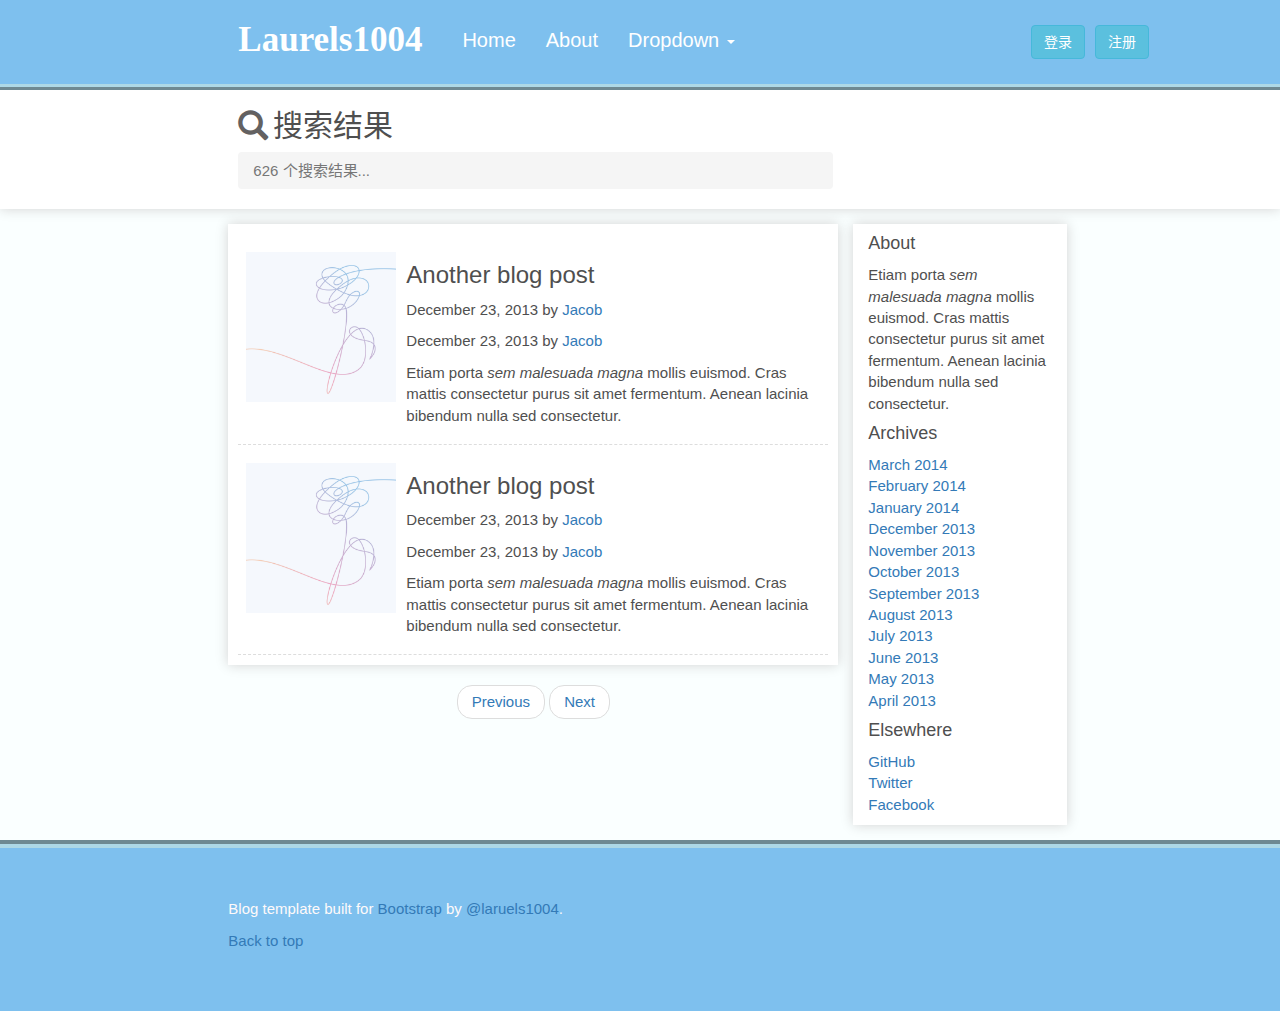
<file: result.html>
<!DOCTYPE html>
<html lang="zh-CN">

<head>
    <title>Result</title>
    <meta charset="utf-8">
    <meta http-equiv="X-UA-Compatible" content="IE=edge">
    <meta name="viewport" content="width=device-width, initial-scale=1, maximum-scale=1, user-scalable=no">
    <meta name="renderer" content="webkit">
    <script src="./bootstrap/js/jquery.min.js"></script>
    <script src="./bootstrap/js/bootstrap.min.js"></script>
    <link rel="stylesheet" href="./bootstrap/css/bootstrap.min.css">
    <link rel="stylesheet" href="./bootstrap/css/style.css">
</head>

<body>
    <header>
        <!-- Fixed navbar -->
        <nav class="container-fluid navbar navbar-fixed-top my-navbar" role="navigation">
            <div class="col-md-offset-2">
                <div class=" navbar-header">
                    <button type="button" class="navbar-toggle collapsed" data-toggle="collapse" data-target="#navbar" aria-expanded="false" aria-controls="navbar">
                        <span class="sr-only">Toggle navigation</span>
                        <span class="icon-bar"></span>
                        <span class="icon-bar"></span>
                        <span class="icon-bar"></span>
                    </button>
                    <div id="logo" class="shadow-btn"><a class="navbar-brand" style="" href="#"><span>Laurels1004</span></a></div>
                </div>
                <div id="navbar" class="navbar-collapse collapse">
                    <ul id="nav_left" class="nav navbar-nav col-md-6">
                        <li class="active"><a href="#">Home</a></li>
                        <li><a href="#about">About</a></li>
                        <li class="dropdown">
                            <a href="#" class="dropdown-toggle" data-toggle="dropdown" role="button" aria-haspopup="true" aria-expanded="false">Dropdown <span class="caret"></span></a>
                            <ul class="dropdown-menu">
                                <li><a href="#">Action</a></li>
                                <li><a href="#">Another action</a></li>
                                <li><a href="#">Something else here</a></li>
                                <li role="separator" class="divider"></li>
                                <li class="dropdown-header">Nav header</li>
                                <li><a href="#">Separated link</a></li>
                                <li><a href="#">One more separated link</a></li>
                            </ul>
                        </li>
                    </ul>
                    <div id="nav_search" class="col-md-6 hidden">
                        <form class="navbar-form navbar-left nav-sear" role="search">
                            <div class="form-group">
                                <label>
                                    <input type="text" class="form-control .sr-only" placeholder="Search">
                                </label>
                                <button type="submit" class="btn btn-default">Submit</button>
                            </div>
                        </form>
                    </div>
                    <ul class="nav navbar-nav col-md-2" style="padding:10px">
                        <li style="float: right;"><button type="button" class="btn btn-info reg-btn">注册</button></li>
                        <li style="margin-right: 10px;float: right;"><button type="button" class="btn btn-info login-btn" style="float: right;">登录</button></li>
                    </ul>
                </div>
            </div>
            <!--/.nav-collapse -->
        </nav>
    </header>
    <div class="container-fluid box-shadow" style="margin-bottom: 15px">
        <div class="col-md-6 col-md-offset-2">
            <h2 class="art-title"><span class="glyphicon glyphicon-search" aria-hidden="true"></span>搜索结果</h2>
            <ol class="breadcrumb">
                <li class="active">626 个搜索结果...</li>
            </ol>
        </div>
    </div>
    <div class="container-fluid" style="margin-bottom: 15px">
        <div class="row">
            <div class="col-sm-9 blog-main col-md-6 col-md-offset-2">
                <div class="blog-post box-shadow bg-white bottom">
                    <div class="blog-block">
                        <div class="media">
                            <div class="media-left" style="padding-top:10px">
                                <img class="media-object result-img" src="./1.jpg" alt="...">
                            </div>
                                <div class="media-body">
                                    <h3 class="blog-post-title">Another blog post</h3>
                                    <p class="blog-post-meta">December 23, 2013 by <a href="#">Jacob</a></p>
                                    <p class="blog-post-meta">December 23, 2013 by <a href="#">Jacob</a></p>
                                    <!--                     <blockquote>
                                    <p>Curabitur blandit tempus porttitor. <strong>Nullam quis risus eget urna mollis</strong> ornare vel eu leo. Nullam id dolor id nibh ultricies vehicula ut id elit.</p>
                                </blockquote> -->
                                    <p>Etiam porta <em>sem malesuada magna</em> mollis euismod. Cras mattis consectetur purus sit amet fermentum. Aenean lacinia bibendum nulla sed consectetur.</p>
                                </div>
                            </div>
                        </div>
                        <div class="blog-block">
                            <div class="media">
                                <div class="media-left" style="padding-top:10px">
                                    <img class="media-object" src="./1.jpg" alt="..." width="150" height="150">
                                </div>
                                    <div class="media-body">
                                        <h3 class="blog-post-title">Another blog post</h3>
                                        <p class="blog-post-meta">December 23, 2013 by <a href="#">Jacob</a></p>
                                        <p class="blog-post-meta">December 23, 2013 by <a href="#">Jacob</a></p>
                                        <!--                     <blockquote>
                                    <p>Curabitur blandit tempus porttitor. <strong>Nullam quis risus eget urna mollis</strong> ornare vel eu leo. Nullam id dolor id nibh ultricies vehicula ut id elit.</p>
                                </blockquote> -->
                                        <p>Etiam porta <em>sem malesuada magna</em> mollis euismod. Cras mattis consectetur purus sit amet fermentum. Aenean lacinia bibendum nulla sed consectetur.</p>
                                    </div>
                                </div>
                            </div>
                        </div><!-- /.blog-post -->
                        <nav>
                            <ul class="pager">
                                <li><a href="#">Previous</a></li>
                                <li><a href="#">Next</a></li>
                            </ul>
                        </nav>
                    </div><!-- /.blog-main -->
                    <div class="col-sm-3 col-md-2 blog-sidebar bg-white box-shadow">
                        <div class="sidebar-module sidebar-module-inset">
                            <h4>About</h4>
                            <p>Etiam porta <em>sem malesuada magna</em> mollis euismod. Cras mattis consectetur purus sit amet fermentum. Aenean lacinia bibendum nulla sed consectetur.</p>
                        </div>
                        <div class="sidebar-module">
                            <h4>Archives</h4>
                            <ol class="list-unstyled">
                                <li><a href="#">March 2014</a></li>
                                <li><a href="#">February 2014</a></li>
                                <li><a href="#">January 2014</a></li>
                                <li><a href="#">December 2013</a></li>
                                <li><a href="#">November 2013</a></li>
                                <li><a href="#">October 2013</a></li>
                                <li><a href="#">September 2013</a></li>
                                <li><a href="#">August 2013</a></li>
                                <li><a href="#">July 2013</a></li>
                                <li><a href="#">June 2013</a></li>
                                <li><a href="#">May 2013</a></li>
                                <li><a href="#">April 2013</a></li>
                            </ol>
                        </div>
                        <div class="sidebar-module">
                            <h4>Elsewhere</h4>
                            <ol class="list-unstyled">
                                <li><a href="#">GitHub</a></li>
                                <li><a href="#">Twitter</a></li>
                                <li><a href="#">Facebook</a></li>
                            </ol>
                        </div>
                    </div><!-- /.blog-sidebar -->
                </div><!-- /.row -->
            </div><!-- /.container -->
            <footer class="footer container-fluid">
                <div class="col-md-8 col-md-offset-2">
                    <p>Blog template built for <a href="http://www.bootcss.com/">Bootstrap</a> by <a href="https://github.com/Laurels1004">@laruels1004</a>.</p>
                    <p>
                        <a href="#">Back to top</a>
                    </p>
                </div>
            </footer>
            <!-- 模态框 -->
            <div id="modal-login" class="modal fade" data-backdrop="static" tabindex="-1" role="dialog" style="margin-top:190px ">
                <div class="modal-dialog" role="document">
                    <div class="modal-content">
                        <div class="modal-header">
                            <!-- <button type="button" class="close" data-dismiss="modal" aria-label="Close"><span aria-hidden="true">&times;</span> -->
                            </button>
                            <h2 class="form-signin-heading">Sign in</h2>
                        </div>
                        <div class="modal-body">
                            <form>
                                <div class="form-group">
                                    <label for="inputName">Username</label>
                                    <input type="text" id="inputName" class="form-control" name="username" placeholder="Username" required autofocus><br>
                                    <label for="inputPass">Password</label>
                                    <input type="text" id="inputPass" class="form-control" name="password" placeholder="Password" required>
                                    <div class="checkbox">
                                        <label>
                                            <input type="checkbox" value="remember-me"> Remember me
                                        </label>
                                    </div>
                                </div>
                                <p>
                                    <span >忘记密码?立即<a href="javascript:;" class="find-btn">找回</a></span>
                                    <span style="float: right;">没有账户?立即<a href="javascript:;" class="reg-btn">注册</a> </span>
                                </p>
                            </form>
                        </div>
                        <div class="clearfix"></div>
                        <div class="modal-footer">
                            <button id="login" type="button" class="mbtn btn-send">Login</button>
                            <button id="lclose" type="button" class="mbtn btn-close" data-dismiss="modal">Close</button>
                        </div>
                    </div><!-- /.modal-content -->
                </div><!-- /.modal-dialog -->
            </div><!-- /.modal -->
            <!-- 模态框 -->
            <div id="modal-register" class="modal fade" data-backdrop="static" tabindex="-1" role="dialog" style="margin-top:190px ">
                <div class="modal-dialog" role="document">
                    <div class="modal-content">
                        <div class="modal-header">
                            <!-- <button type="button" class="close" data-dismiss="modal" aria-label="Close"><span aria-hidden="true">&times;</span> -->
                            </button>
                            <h2 class="form-signin-heading">Register</h2>
                        </div>
                        <div class="modal-body">
                            <form>
                                <div class="form-group">
                                    <label for="inputName">Username</label>
                                    <input type="text" id="inputName" class="form-control" name="username" placeholder="请输入您的用户名" required autofocus><br>
                                    <label for="inputEmail">Email</label>
                                    <input type="text" id="inputEmail" class="form-control" name="username" placeholder="请输入您的邮箱,用于激活账户" required><br>
                                    <label for="inputPass">Password</label>
                                    <input type="text" id="inputPass" class="form-control" name="password" placeholder="请输入您的密码" required><br>
                                    <label for="inputRepass">RePassword</label>
                                    <input type="text" id="inputRepass" class="form-control" name="password" placeholder="请输入您的密码" required><br>
                                </div>
                                <p>
                                    <span >已有账户?立即<a href="javascript:;" class="login-btn">登录</a></span>
                                    <span style="float: right;">忘记密码?立即<a href="javascript:;" class="find-btn">找回</a></span>
                                </p>
                                <p>通过 <a href="javascript:;" class="telreg-btn">短信注册</a></p>
                            </form>
                        </div>
                        <div class="clearfix"></div>
                        <div class="modal-footer">
                            <button id="login" type="button" class="mbtn btn-send">Login</button>
                            <button id="lclose" type="button" class="mbtn btn-close" data-dismiss="modal">Close</button>
                        </div>
                    </div><!-- /.modal-content -->
                </div><!-- /.modal-dialog -->
            </div><!-- /.modal -->
            <!-- 模态框 -->
            <div id="modal-register-tel" class="modal fade" data-backdrop="static" tabindex="-1" role="dialog" style="margin-top:190px ">
                <div class="modal-dialog" role="document">
                    <div class="modal-content">
                        <div class="modal-header">
                            <!-- <button type="button" class="close" data-dismiss="modal" aria-label="Close"><span aria-hidden="true">&times;</span> -->
                            </button>
                            <h2 class="form-signin-heading">Register</h2>
                        </div>
                        <div class="modal-body">
                            <form>
                                <div class="form-group">
                                    <label for="inputName">Username</label>
                                    <input type="text" id="inputName" class="form-control" name="username" placeholder="请输入您的用户名" required autofocus><br>
                                    <label for="inputPass">Password</label>
                                    <input type="text" id="inputPass" class="form-control" name="password" placeholder="请输入您的密码" required><br>
                                    <label for="inputRepass">RePassword</label>
                                    <input type="text" id="inputRepass" class="form-control" name="password" placeholder="请输入您的密码" required><br>
                                    <label for="inputEmail">手机号</label>
                                    <input type="text" id="inputEmail" class="form-control" name="username" placeholder="请输入您手机号" required><br>
                                    <input type="text" name="telcode"> <button>验证码</button>
                                </div>
                                <p>
                                    <span >已有账户?立即<a href="javascript:;" class="login-btn">登录</a></span>
                                    <span style="float: right;">忘记密码?立即<a href="javascript:;" class="find-btn">找回</a></span>
                                </p>
                                <p>通过 <a href="javascript:;" class="reg-btn">邮箱注册</a></p>
                            </form>
                        </div>
                        <div class="clearfix"></div>
                        <div class="modal-footer">
                            <button id="login" type="button" class="mbtn btn-send">Login</button>
                            <button id="lclose" type="button" class="mbtn btn-close" data-dismiss="modal">Close</button>
                        </div>
                    </div><!-- /.modal-content -->
                </div><!-- /.modal-dialog -->
            </div><!-- /.modal -->
            <!-- 模态框 -->
            <div id="modal-findpass" class="modal fade" data-backdrop="static" tabindex="-1" role="dialog" style="margin-top:190px ">
                <div class="modal-dialog" role="document">
                    <div class="modal-content">
                        <div class="modal-header">
                            <!-- <button type="button" class="close" data-dismiss="modal" aria-label="Close"><span aria-hidden="true">&times;</span> -->
                            </button>
                            <h2 class="form-signin-heading">Find Password</h2>
                        </div>
                        <div class="modal-body">
                            <div class="bs-callout bs-callout-info">
                                <p>请输入您的电子邮箱地址。您会收到一封包含创建新密码链接的电子邮件。</p>
                            </div>
                            <form>
                                <div class="form-group">
                                    <label for="inputEmail">Email</label>
                                    <input type="text" id="inputEmail" class="form-control" name="username" placeholder="请输入您注册时使用的邮箱,用于找回密码" required autofocus><br>
                                </div>
                                <p>
                                    <span >已有账户?立即<a href="javascript:;" class="login-btn">登录</a></span>
                                    <span style="float: right;">没有账户?立即<a href="javascript:;" class="reg-btn">注册</a> </span>
                                </p>
                            </form>
                        </div>
                        <div class="clearfix"></div>
                        <div class="modal-footer">
                            <button id="login" type="button" class="mbtn btn-send">发送邮件</button>
                            <button id="lclose" type="button" class="mbtn btn-close" data-dismiss="modal">Close</button>
                        </div>
                    </div><!-- /.modal-content -->
                </div><!-- /.modal-dialog -->
            </div><!-- /.modal -->
</body>
<script src="./bootstrap/js/style.js"></script>

</html>
</file>
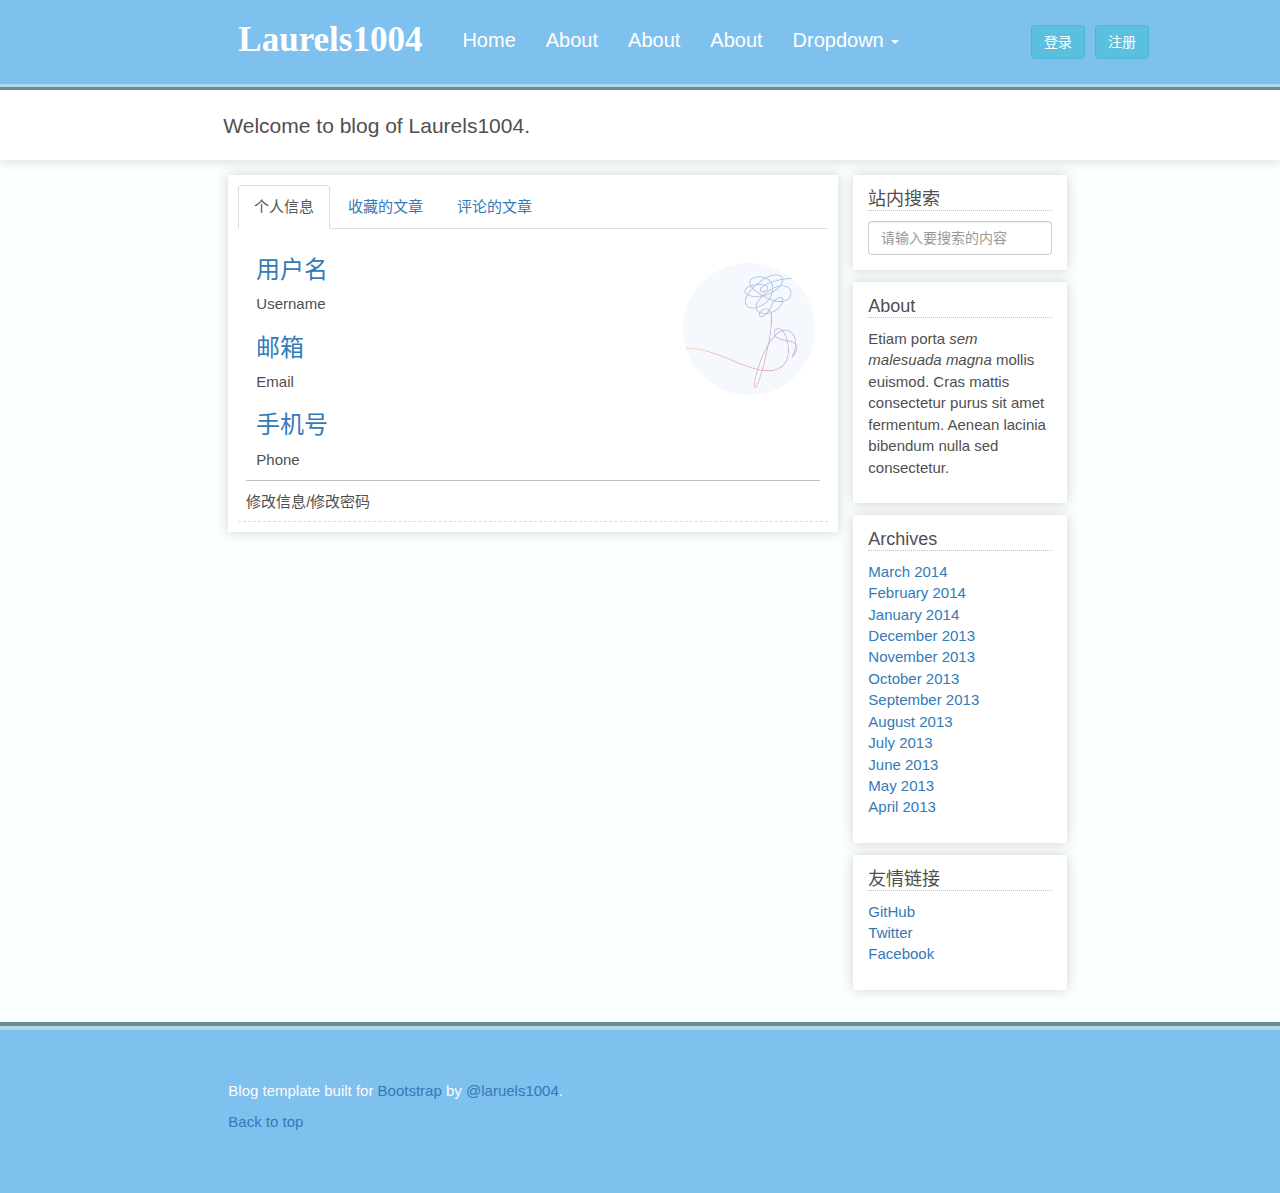
<file: user_center.html>
<!DOCTYPE html>
<html lang="zh-CN">

<head>
    <title>User Center</title>
    <meta charset="utf-8">
    <meta http-equiv="X-UA-Compatible" content="IE=edge">
    <meta name="viewport" content="width=device-width, initial-scale=1, maximum-scale=1, user-scalable=no">
    <meta name="renderer" content="webkit">
    <script src="./bootstrap/js/jquery.min.js"></script>
    <script src="./bootstrap/js/bootstrap.min.js"></script>
    <script src="./layui/layui.js"></script>
    <link rel="stylesheet" href="./bootstrap/css/bootstrap.min.css">
    <link rel="stylesheet" href="./bootstrap/css/style.css">
    <style type="text/css">
        #content > div{
            display: none;
        }
    </style>
</head>

<body>
    <!-- 顶部导航 -->
    <header>
        <!-- Fixed navbar -->
        <nav class="container-fluid navbar navbar-fixed-top my-navbar" role="navigation">
            <div class="col-md-offset-2">
                <div class=" navbar-header">
                    <button type="button" class="navbar-toggle collapsed" data-toggle="collapse" data-target="#navbar" aria-expanded="false" aria-controls="navbar">
                        <span class="sr-only">Toggle navigation</span>
                        <span class="icon-bar"></span>
                        <span class="icon-bar"></span>
                        <span class="icon-bar"></span>
                    </button>
                    <div id="logo" class="shadow-btn"><a class="navbar-brand" style="" href="#"><span>Laurels1004</span></a></div>
                </div>
                <div id="navbar" class="navbar-collapse collapse">
                    <ul id="nav_left" class="nav navbar-nav col-md-6">
                        <li ><a href="#">Home</a></li>
                        <li><a href="#about">About</a></li>
                        <li><a href="#about">About</a></li>
                        <li><a href="#about">About</a></li>
                        <li class="dropdown">
                            <a href="#" class="dropdown-toggle" data-toggle="dropdown" role="button" aria-haspopup="true" aria-expanded="false">Dropdown <span class="caret"></span></a>
                            <ul class="dropdown-menu">
                                <li><a href="#">Action</a></li>
                                <li><a href="#">Another action</a></li>
                                <li><a href="#">Something else here</a></li>
                                <li role="separator" class="divider"></li>
                                <li class="dropdown-header">Nav header</li>
                                <li><a href="#">Separated link</a></li>
                                <li><a href="#">One more separated link</a></li>
                            </ul>
                        </li>
                    </ul>
                    <div id="nav_search" class="col-md-6 hidden">
                        <form class="navbar-form navbar-left nav-sear" role="search">
                            <div class="form-group">
                                <label>
                                    <input type="text" class="form-control .sr-only" placeholder="Search">
                                </label>
                                <button type="submit" class="btn btn-default">Submit</button>
                            </div>
                        </form>
                    </div>
                    <ul class="nav navbar-nav col-md-2" style="padding:10px">
                        <li style="float: right;"><button type="button" class="btn btn-info reg-btn">注册</button></li>
                        <li style="margin-right: 10px;float: right;"><button type="button" class="btn btn-info login-btn" style="float: right;">登录</button></li>
                    </ul>
                </div>
            </div>
            <!--/.nav-collapse -->
        </nav>
    </header>
    <!-- 顶部导航结束 -->
    <div class="container-fluid box-shadow" style="margin-bottom: 15px">
        <div class="blog-header col-md-offset-2">
            <p class="lead blog-description">Welcome to blog of Laurels1004.</p>
        </div>
    </div>
    <!-- 主体部分 -->
    <div class="container-fluid" style="margin-bottom: 20px">
        <div class="row">
            <!-- 左侧 -->
            <div class="col-sm-9 blog-main col-md-6 col-md-offset-2">
                <div class="blog-post box-shadow bg-white bottom">
                    <ul id="card" class="nav nav-tabs" role="tablist">
                        <li role="presentation"><a href="javascript:;">个人信息</a></li>
                        <li  role="presentation"><a href="javascript:;">收藏的文章</a></li>
                        <li role="presentation"><a href="javascript:;">评论的文章</a></li>
                    </ul>
                    <div id="content">
                        <!-- 个人信息 -->
                        <div>
                            <div class="blog-block">
                                <div class="media">
                                    <div style="width: 75%;float: left;padding-left: 10px">
                                        <h3 class="blog-post-title"><a href="">用户名</a></h3>
                                        <p class="blog-post-meta">
                                            Username
                                        </p>
                                        <h3 class="blog-post-title"><a href="">邮箱</a></h3>
                                        <p class="blog-post-meta">
                                            Email
                                        </p>
                                        <h3 class="blog-post-title"><a href="">手机号</a></h3>
                                        <p class="blog-post-meta">
                                            Phone
                                        </p>

                                    </div>
                                    <div class="" style="padding-top:20px;margin:1%;width: 23%;float:left">
                                        <img class="img-circle img-responsive" width="200px " height="200px" src="./1.jpg" alt="...">
                                    </div>
                                </div>
                                <p style="padding-top:10px;border-top:1px solid silver;margin:0">修改信息/修改密码</p>
                            </div>
                        </div>
                        <!-- 收藏的文章 -->
                        <div>
                            <div class="blog-block" style="display:block">
                                <div class="media">
                                    <div class="media-left" style="padding-top:20px">
                                        <img class="media-object index-img" src="./1.jpg" alt="...">
                                    </div>
                                        <div class="media-body">
                                            <h3 class="blog-post-title"><a href="">Another blog post</a></h3>
                                            <p class="blog-post-meta">
                                                <span class="glyphicon glyphicon-calendar"></span>发布时间: 2018&nbsp;&nbsp;&nbsp;&nbsp;<span class="glyphicon glyphicon-user"></span>作者: Jacob&nbsp;&nbsp;&nbsp;&nbsp;<span class="glyphicon glyphicon-tag"></span>标签:
                                            </p>
                                            <p class="blog-post-meta"><span class="glyphicon glyphicon-eye-open"></span>浏览量:123次&nbsp;&nbsp;&nbsp;&nbsp;<button type="button" class="btn-purple collect collect-no" uid="1" artid="1" title="必须登录才能收藏"><span class="glyphicon glyphicon-star-empty" aria-hidden="true"></span><b>收藏</b></button></p>
                                        </div>
                                    </div>
                                    <p>Etiam porta <em>sem malesuada magna</em> mollis euismod. Cras mattis consectetur purus sit amet fermentum. Aenean lacinia bibendum nulla sed consectetur.</p>
                            </div>
                        </div>
                        <!-- 收藏的文章 -->
                        <div>
                            <div class="blog-block" style="display:block">
                                <div class="media">
                                    <div class="media-left" style="padding-top:20px">
                                        <img class="media-object index-img" src="./1.jpg" alt="...">
                                    </div>
                                        <div class="media-body">
                                            <h3 class="blog-post-title"><a href="">Another blog post</a></h3>
                                            <p class="blog-post-meta">
                                                <span class="glyphicon glyphicon-calendar"></span>发布时间: 2018&nbsp;&nbsp;&nbsp;&nbsp;<span class="glyphicon glyphicon-user"></span>作者: Jacob&nbsp;&nbsp;&nbsp;&nbsp;<span class="glyphicon glyphicon-tag"></span>标签:
                                            </p>
                                            <p class="blog-post-meta"><span class="glyphicon glyphicon-eye-open"></span>浏览量:123次&nbsp;&nbsp;&nbsp;&nbsp;<button type="button" class="btn-purple collect collect-no" uid="1" artid="1" title="必须登录才能收藏"><span class="glyphicon glyphicon-star-empty" aria-hidden="true"></span><b>收藏</b></button></p>
                                        </div>
                                    </div>
                                    <p>评论内容: <em>sem malesuada magna</em> mollis euismod. Cras mattis consectetur purus sit amet fermentum. Aenean lacinia bibendum nulla sed consectetur.</p>
                            </div>
                        </div>
                    </div>
                </div><!-- /.blog-post -->
            </div><!-- /.blog-main -->
            <!-- 左侧结束 -->
            <!-- 右侧 -->
            <div class="col-sm-3 col-md-2 blog-sidebar " style="padding:0">
                <div class="sidebar-module box-shadow" style="padding: 15px;margin-bottom: 12px">
                    <h4 style="border-bottom:1px dotted silver;margin-top:0;">站内搜索</h4>
                    <form>
                        <input class="form-control" type="text" name="search" placeholder="请输入要搜索的内容">
                    </form>
                </div>
                <div class="sidebar-module box-shadow" style="padding: 15px;margin-bottom: 12px">
                    <h4 style="border-bottom:1px dotted silver;margin-top:0;">About</h4>
                        <p>Etiam porta <em>sem malesuada magna</em> mollis euismod. Cras mattis consectetur purus sit amet fermentum. Aenean lacinia bibendum nulla sed consectetur.</p>
                </div>
                <div class="sidebar-module box-shadow" style="padding: 15px;margin-bottom: 12px">
                    <h4 style="border-bottom:1px dotted silver;margin-top:0;">Archives</h4>
                        <ol class="list-unstyled">
                            <li><a href="#">March 2014</a></li>
                            <li><a href="#">February 2014</a></li>
                            <li><a href="#">January 2014</a></li>
                            <li><a href="#">December 2013</a></li>
                            <li><a href="#">November 2013</a></li>
                            <li><a href="#">October 2013</a></li>
                            <li><a href="#">September 2013</a></li>
                            <li><a href="#">August 2013</a></li>
                            <li><a href="#">July 2013</a></li>
                            <li><a href="#">June 2013</a></li>
                            <li><a href="#">May 2013</a></li>
                            <li><a href="#">April 2013</a></li>
                        </ol>
                    </div>
                    <div class="sidebar-module box-shadow" style="padding: 15px;margin-bottom: 12px">
                        <h4 style="border-bottom:1px dotted silver;margin-top:0;">友情链接</h4>
                        <ol class="list-unstyled">
                            <li><a href="#">GitHub</a></li>
                            <li><a href="#">Twitter</a></li>
                            <li><a href="#">Facebook</a></li>
                        </ol>
                    </div>
                </div><!-- /.blog-sidebar -->
                <!-- 右侧结束 -->
            </div><!-- /.row -->
        </div><!-- /.container -->
        <!-- 主题部分结束 -->
        <!-- 底部 -->
        <footer class="footer container-fluid">
            <div class="col-md-8 col-md-offset-2">
                <p>Blog template built for <a href="http://www.bootcss.com/">Bootstrap</a> by <a href="https://github.com/Laurels1004">@laruels1004</a>.</p>
                <p>
                    <a href="#">Back to top</a>
                </p>
            </div>
        </footer>
        <!-- 底部结束 -->
        <!-- 模态框 -->
        <div id="modal-login" class="modal fade" data-backdrop="static" tabindex="-1" role="dialog" style="margin-top:190px ">
            <div class="modal-dialog" role="document">
                <div class="modal-content">
                    <div class="modal-header">
                        <!-- <button type="button" class="close" data-dismiss="modal" aria-label="Close"><span aria-hidden="true">&times;</span>
                        </button> -->
                        <h2 class="form-signin-heading">Sign in</h2>
                    </div>
                    <div class="modal-body">
                        <form>
                            <div class="form-group">
                                <label for="inputName">Username</label>
                                <input type="text" id="inputName" class="form-control" name="username" placeholder="Username" required autofocus><br>
                                <label for="inputPass">Password</label>
                                <input type="text" id="inputPass" class="form-control" name="password" placeholder="Password" required>
                                <div class="checkbox">
                                    <label>
                                        <input type="checkbox" value="remember-me"> Remember me
                                    </label>
                                </div>
                            </div>
                            <p>
                                <span >忘记密码?立即<a href="javascript:;" class="find-btn">找回</a></span>
                                <span style="float: right;">没有账户?立即<a href="javascript:;" class="reg-btn">注册</a> </span>
                            </p>
                        </form>
                    </div>
                    <div class="clearfix"></div>
                    <div class="modal-footer">
                        <button id="login" type="button" class="mbtn btn-send">Login</button>
                        <button id="lclose" type="button" class="mbtn btn-close" data-dismiss="modal">Close</button>
                    </div>
                </div><!-- /.modal-content -->
            </div><!-- /.modal-dialog -->
        </div><!-- /.modal -->
        <!-- 模态框 -->
        <div id="modal-register" class="modal fade" data-backdrop="static" tabindex="-1" role="dialog" style="margin-top:190px ">
            <div class="modal-dialog" role="document">
                <div class="modal-content">
                    <div class="modal-header">
                        <!-- <button type="button" class="close" data-dismiss="modal" aria-label="Close"><span aria-hidden="true">&times;</span>
                        </button> -->
                        <h2 class="form-signin-heading">Register</h2>
                    </div>
                    <div class="modal-body">
                        <form>
                            <div class="form-group">
                                <label for="inputName">Username</label>
                                <input type="text" id="inputName" class="form-control" name="username" placeholder="请输入您的用户名" required autofocus><br>
                                <label for="inputEmail">Email</label>
                                <input type="text" id="inputEmail" class="form-control" name="username" placeholder="请输入您的邮箱,用于激活账户" required><br>
                                <label for="inputPass">Password</label>
                                <input type="text" id="inputPass" class="form-control" name="password" placeholder="请输入您的密码" required><br>
                                <label for="inputRepass">RePassword</label>
                                <input type="text" id="inputRepass" class="form-control" name="password" placeholder="请输入您的密码" required><br>
                            </div>
                            <p>
                                <span >已有账户?立即<a href="javascript:;" class="login-btn">登录</a></span>
                                <span style="float: right;">忘记密码?立即<a href="javascript:;" class="find-btn">找回</a></span>
                            </p>
                            <p>通过 <a href="javascript:;" class="telreg-btn">短信注册</a></p>
                        </form>
                        </div>
                        <div class="clearfix"></div>
                        <div class="modal-footer">
                            <button id="login" type="button" class="mbtn btn-send">Login</button>
                            <button id="lclose" type="button" class="mbtn btn-close" data-dismiss="modal">Close</button>
                        </div>
                    </div><!-- /.modal-content -->
                </div><!-- /.modal-dialog -->
            </div><!-- /.modal -->
            <!-- 模态框 -->
            <div id="modal-register-tel" class="modal fade" data-backdrop="static" tabindex="-1" role="dialog" style="margin-top:190px ">
                <div class="modal-dialog" role="document">
                    <div class="modal-content">
                        <div class="modal-header">
                            <!-- <button type="button" class="close" data-dismiss="modal" aria-label="Close"><span aria-hidden="true">&times;</span>
                            </button> -->
                            <h2 class="form-signin-heading">Register</h2>
                        </div>
                        <div class="modal-body">
                            <form>
                                <div class="form-group">
                                    <label for="inputName">Username</label>
                                    <input type="text" id="inputName" class="form-control" name="username" placeholder="请输入您的用户名" required autofocus><br>
                                    <label for="inputPass">Password</label>
                                    <input type="text" id="inputPass" class="form-control" name="password" placeholder="请输入您的密码" required><br>
                                    <label for="inputRepass">RePassword</label>
                                    <input type="text" id="inputRepass" class="form-control" name="password" placeholder="请输入您的密码" required><br>
                                    <label for="inputEmail">手机号</label>
                                    <input type="text" id="inputEmail" class="form-control" name="username" placeholder="请输入您手机号" required><br>
                                    <input type="text" name="telcode"> <button>验证码</button>
                                </div>
                                <p>
                                    <span >已有账户?立即<a href="javascript:;" class="login-btn">登录</a></span>
                                    <span style="float: right;">忘记密码?立即<a href="javascript:;" class="find-btn">找回</a></span>
                                </p>
                                <p>通过 <a href="javascript:;" class="reg-btn">邮箱注册</a></p>
                            </form>
                        </div>
                        <div class="clearfix"></div>
                        <div class="modal-footer">
                            <button id="login" type="button" class="mbtn btn-send">Login</button>
                            <button id="lclose" type="button" class="mbtn btn-close" data-dismiss="modal">Close</button>
                        </div>
                    </div><!-- /.modal-content -->
                </div><!-- /.modal-dialog -->
            </div><!-- /.modal -->
            <!-- 模态框 -->
            <div id="modal-findpass" class="modal fade" data-backdrop="static" tabindex="-1" role="dialog" style="margin-top:190px ">
                <div class="modal-dialog" role="document">
                    <div class="modal-content">
                        <div class="modal-header">
                            <!-- <button type="button" class="close" data-dismiss="modal" aria-label="Close"><span aria-hidden="true">&times;</span>
                            </button> -->
                            <h2 class="form-signin-heading">Find Password</h2>
                        </div>
                        <div class="modal-body">
                            <div class="bs-callout bs-callout-info">
                                <p>请输入您的电子邮箱地址。您会收到一封包含创建新密码链接的电子邮件。</p>
                            </div>
                            <form>
                                <div class="form-group">
                                    <label for="inputEmail">Email</label>
                                    <input type="text" id="inputEmail" class="form-control" name="username" placeholder="请输入您注册时使用的邮箱,用于找回密码" required autofocus><br>
                                </div>
                                <p>
                                    <span >已有账户?立即<a href="javascript:;" class="login-btn">登录</a></span>
                                    <span style="float: right;">没有账户?立即<a href="javascript:;" class="reg-btn">注册</a> </span>
                                </p>
                            </form>
                        </div>
                        <div class="clearfix"></div>
                        <div class="modal-footer">
                            <button id="login" type="button" class="mbtn btn-send">发送邮件</button>
                            <button id="lclose" type="button" class="mbtn btn-close" data-dismiss="modal">Close</button>
                        </div>
                    </div><!-- /.modal-content -->
                </div><!-- /.modal-dialog -->
            </div><!-- /.modal -->
            <!-- 模态框结束 -->
</body>
<script src="./bootstrap/js/style.js"></script>
<script>
$(document).ready(function(){
    $("#card").children('li').eq(0).addClass('active');
    $("#content").children('div').eq(0).css('display', 'block');
    $("#card").children('li').click(function(){
        $(this).parent().children('li').removeClass('active');
        $(this).addClass('active');
        var index = $("#card").children('li').index(this);
        $('#content').children('div').each(function()
            {
                $(this).css('display', 'none');
            });
        $('#content').children('div').eq(index).css('display', 'block');
    });})

</script>
</html>
</file>
<file: bootstrap/css/style.css>
* {
            margin: 0px;
            padding: 0px;
        }

        html,
        body {
            height: 100%;
        }

        .footer {
            z-index: 9999;
        }

        body {
            background-color: #FAFFFF;
            padding-top: 86px;
            font-size: 15px;
            color: #4F4F4F;
        }

        .dropdown-menu {
            background-color: #7EC0EE;
        }

        .navbar-right {
            margin-top: 10px
        }

        .navbar-right ul li {
            margin-right: 10px
        }

        #nav_search {
            display: block;
        }

        .nav-sear {
            margin-left: 20%;
        }

        .blog-block {
            transition: all linear 0.3s;
            padding: 8px;
        }

        .blog-block:hover {
            box-shadow: -8px 0px 0px rgba(213, 218, 242, 0.8) inset,
                /*右边阴影*/
                0px 0px 0px #fff inset,
                /*上边阴影*/
                0px 0px 0px #fff inset,
                /*左边阴影*/
                0px 0px 0px #fff inset;
            /*下边阴影*/
            background-color: #FFFAFA;
        }

        .my-navbar {
            padding: 15px 0;
            transition: background 0.3s ease-in-out, padding 0.3s ease-in-out;
            background: #7EC0EE;
            opacity: 1;
            filter: alpha(opacity=100);
            border-bottom: 6px ridge lightblue;
            font-size: 20px;
        }

        .my-navbar a {
            background: transparent !important;
            color: #fff !important
        }

        .my-navbar a:hover {
            color: #FFCBCD !important;
            background: transparent;
            text-shadow: #fff 0px 5px 20px;
        }

        #logo a {
            font: bold 35px Edwardian Script ITC;
            padding-top: 5px;
            transition: all linear 0.3s;
        }

        #logo a:hover {
            color: #576582 !important;
            background: transparent;
            text-shadow: #fff 0px 5px 20px;
        }

        .my-navbar a {
            transition: color 0.3s ease-in-out;
        }

        /*-webkit-transition ;-moz-transition*/
        .top-nav {
            padding: 2px;
            transition: background 0.3s ease-in-out, padding 0.3s ease-in-out;
            background: #7EC0EE;
            opacity: 0.9;
            filter: alpha(opacity=90);
            border-bottom: 4px ridge lightblue;
        }

        .top-nav a {
            background: transparent !important;
            color: #fff !important
        }

        .top-nav a:hover {
            color: #FFCBCD !important;
            background: transparent;
            outline: 0
        }

        .top-nav a {
            transition: color 0.3s ease-in-out;
        }

        /*-webkit-transition ;-moz-transition*/
        button.navbar-toggle {
            background-color: #fbfbfb;
        }

        /*整个背景都是transparent透明的，会看不到，所以再次覆盖一下*/
        button.navbar-toggle>span.icon-bar {
            background-color: #dedede
        }

        .show {
            display: block;
        }

        .hidden {
            display: none;
        }

        .blog-post {
            padding: 10px;
        }

        .box-shadow {
            box-shadow: 0 0 0.8em lightgray;
            background-color: #fff;
            transition: all linear 0.5s;
        }

        .box-shadow:hover {
            box-shadow: 0 0 0.7em #FFCBCD;
        }

        .bottom {
            margin-bottom: 12px;
        }

        .blog-header {
            margin-top: 25px
        }

        .blog-block {
            border-bottom: 1px dashed #ddd;
        }

        .footer {
            padding: 50px 0;
            background-color: #7EC0EE;
            color: snow;
            border-top: 8px groove lightblue;
        }

        .index-img {
            width: 90px;
            height: 90px;
        }

        .result-img {
            width: 150px;
            height: 150px;
        }

        .art-title span {
            top: 4px;
            margin-right: 5px
        }

        .shadow-btn {
            position: relative;
            appearance: none;
            background: none;
            padding: 0px 10px;
            border: none;
            color: white;
            cursor: pointer;
            outline: none;
            overflow: hidden;
            border-radius: 100px;
            text-align: center;
        }

        .shadow-btn span {
            position: relative;
        }

        .shadow-btn::before {
            --size: 0;
            content: '';
            position: absolute;
            left: var(--x);
            top: var(--y);
            width: var(--size);
            height: var(--size);
            background: radial-gradient(circle closest-side, #FFCBCD, transparent);
            transform: translate(-50%, -50%);
            transition: width .2s ease, height .2s ease;
        }

        .shadow-btn:hover::before {
            --size: 500px;
        }

        .mbtn {
            float: right;
            height: 30px;
            line-height: 1em;
            padding: 1px 12px;
            transition: all linear 0.3s;
            margin-left: 15px;
            color: snow;
        }

        .btn-send {
            background: #5CACEE;
            border: 1px solid #5CACEE;
            box-shadow: 0 0 1em #5CACEE;
        }

        .btn-send:hover {
            background: #4F94CD;
            border: 1px solid #4F94CD;
            box-shadow: 0 0 1em #4F94CD;
        }

        .btn-close {
            background: #B5B5B5;
            border: 1px solid #B5B5B5;
            box-shadow: 0 0 1em #B5B5B5;
        }

        .btn-close:hover {
            background: #9C9C9C;
            border: 1px solid #9C9C9C;
            box-shadow: 0 0 1em #9C9C9C;
        }

        .bs-callout {
            border: 1px solid #ddd;
            border-left-width: 5px;
            padding: 10px 10px 0 10px;
            margin-bottom: 5px;
            border-radius: 3px;
        }

        .bs-callout-info {
            border-left-color: #1b809e;
        }

        .glyphicon {
            top: 2px;
            margin-right: 1px;
            color:#636161;
        }

        body {
/*            -moz-user-select: none;
            -webkit-user-select: none;
            -ms-user-select: none;
            -khtml-user-select: none;
            user-select: none;*/
        }

        *.modal-open {
            overflow-y: scroll;
            padding-right: 0 !important;
        }

        .btn-red {
            font-size: 12px;
            border: 1px solid #FF6A6A;
            line-height: 1.5;
            padding: 1px 5px;
            background: #FF6A6A;
            color: snow;
            transition: all linear 0.3s
        }

        .btn-red:hover {
            color: snow;
            box-shadow: 0 0 1em #FF6A6A;
        }

        .btn-purple {
            font-size: 12px;
            border: 1px solid #C7AFD4;
            line-height: 1.5;
            padding: 1px 5px;
            background: #C7AFD4;
            color: snow;
            transition: all linear 0.3s
        }

        .btn-purple:hover {
            color: snow;
            box-shadow: 0 0 1em #C7AFD4;
        }

        .collect> span{
            color:snow;
        }
</file>
